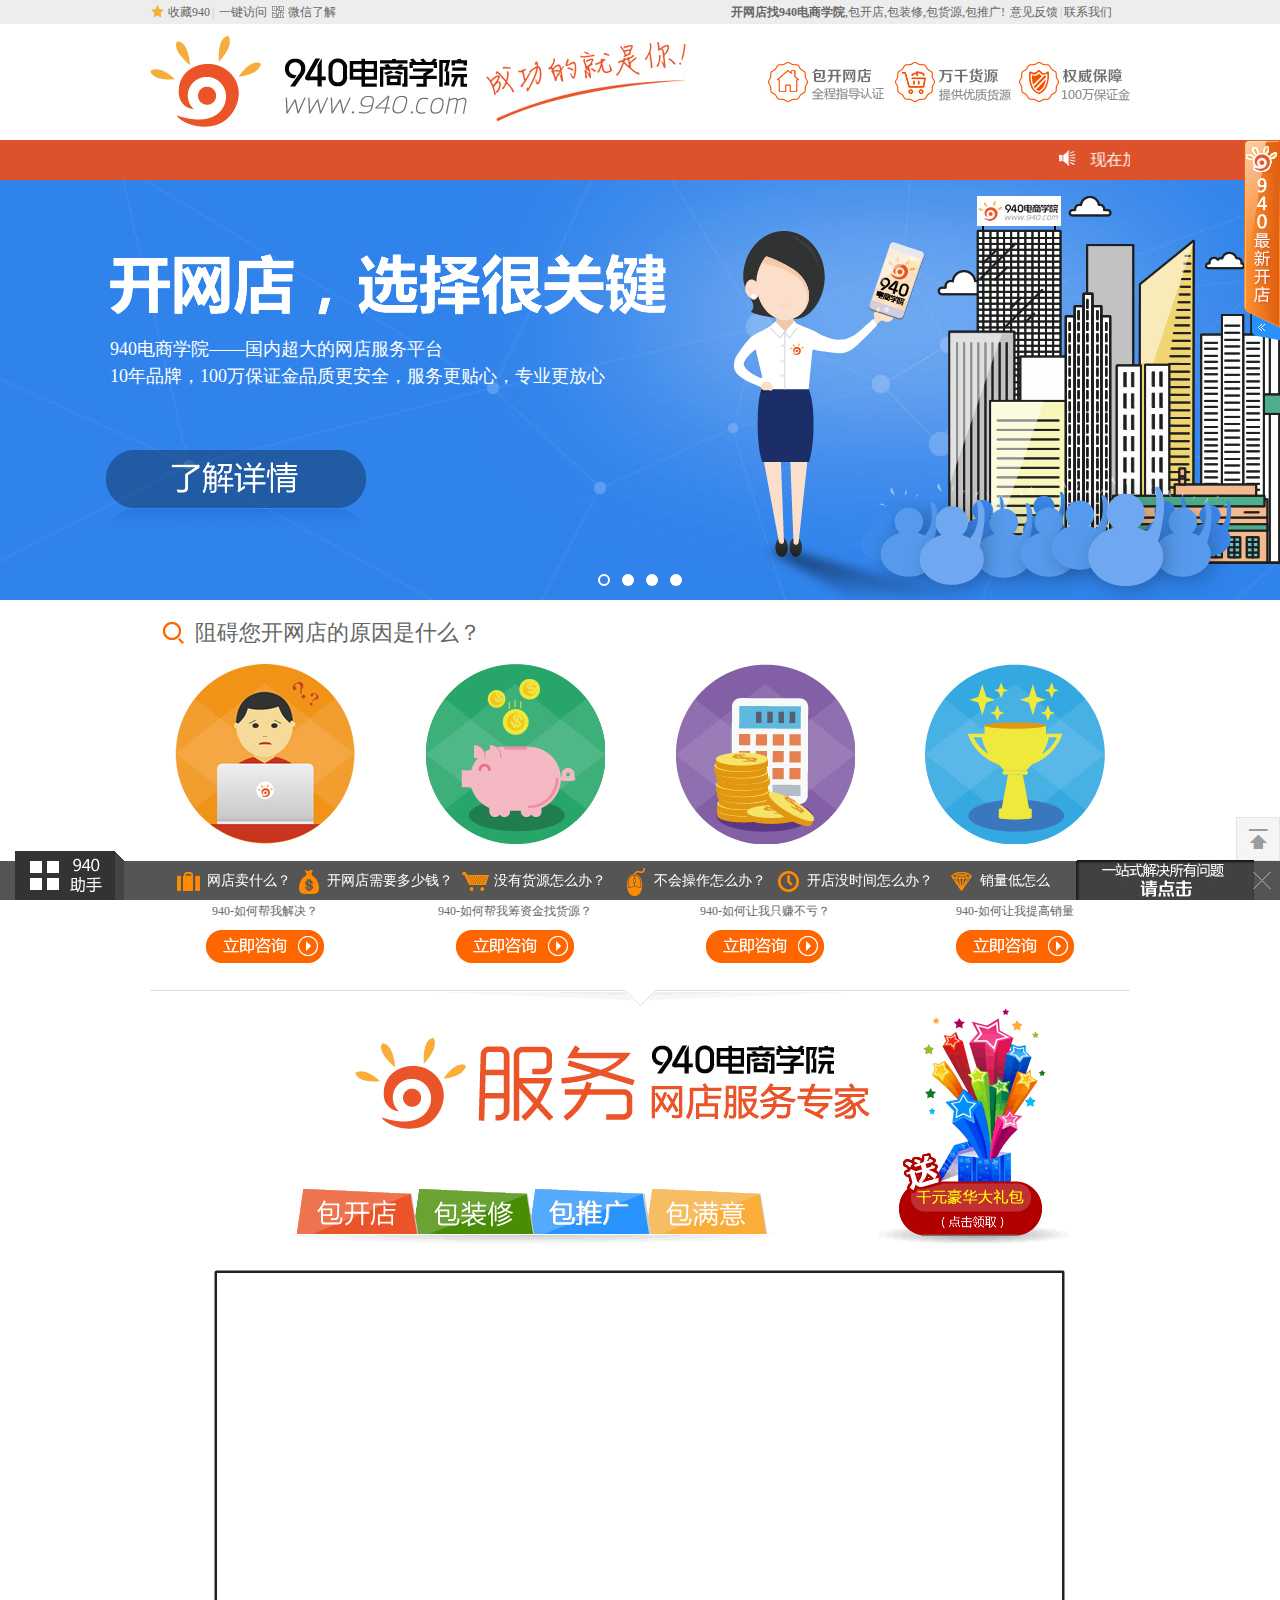
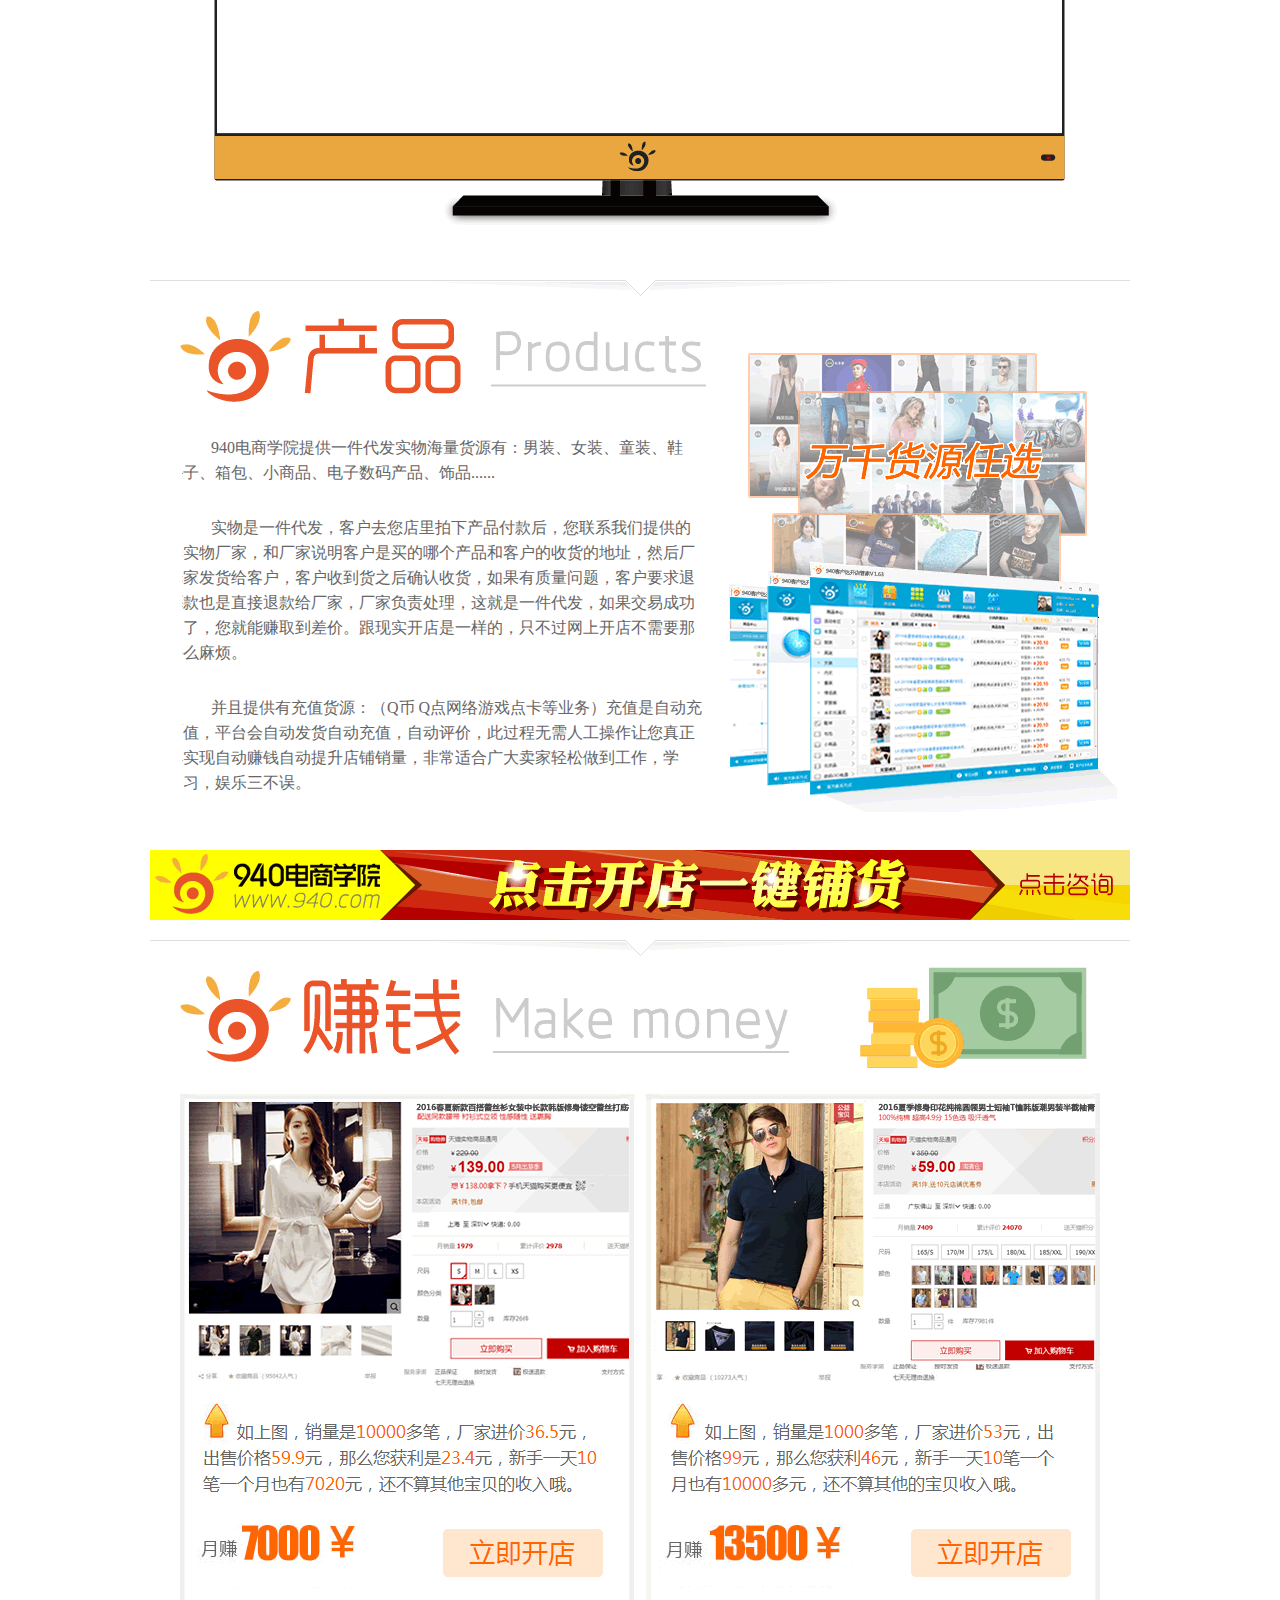
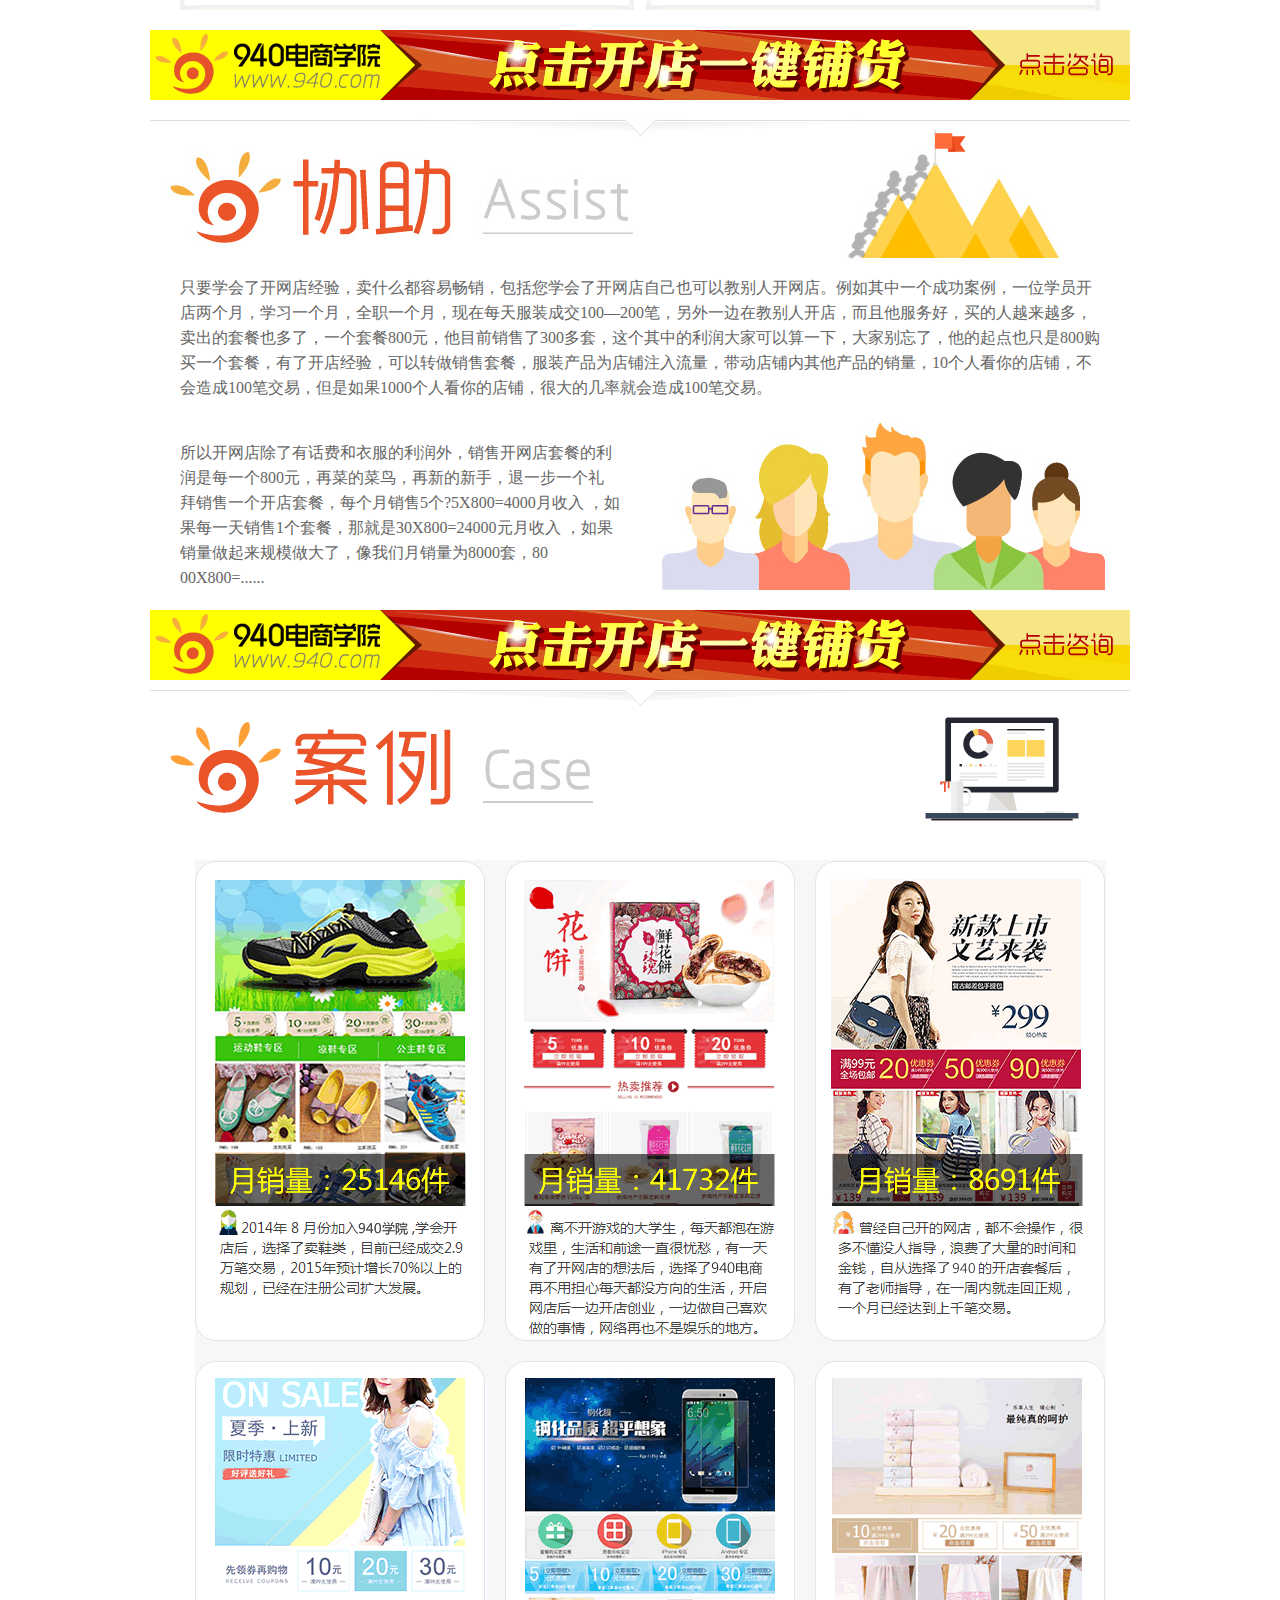
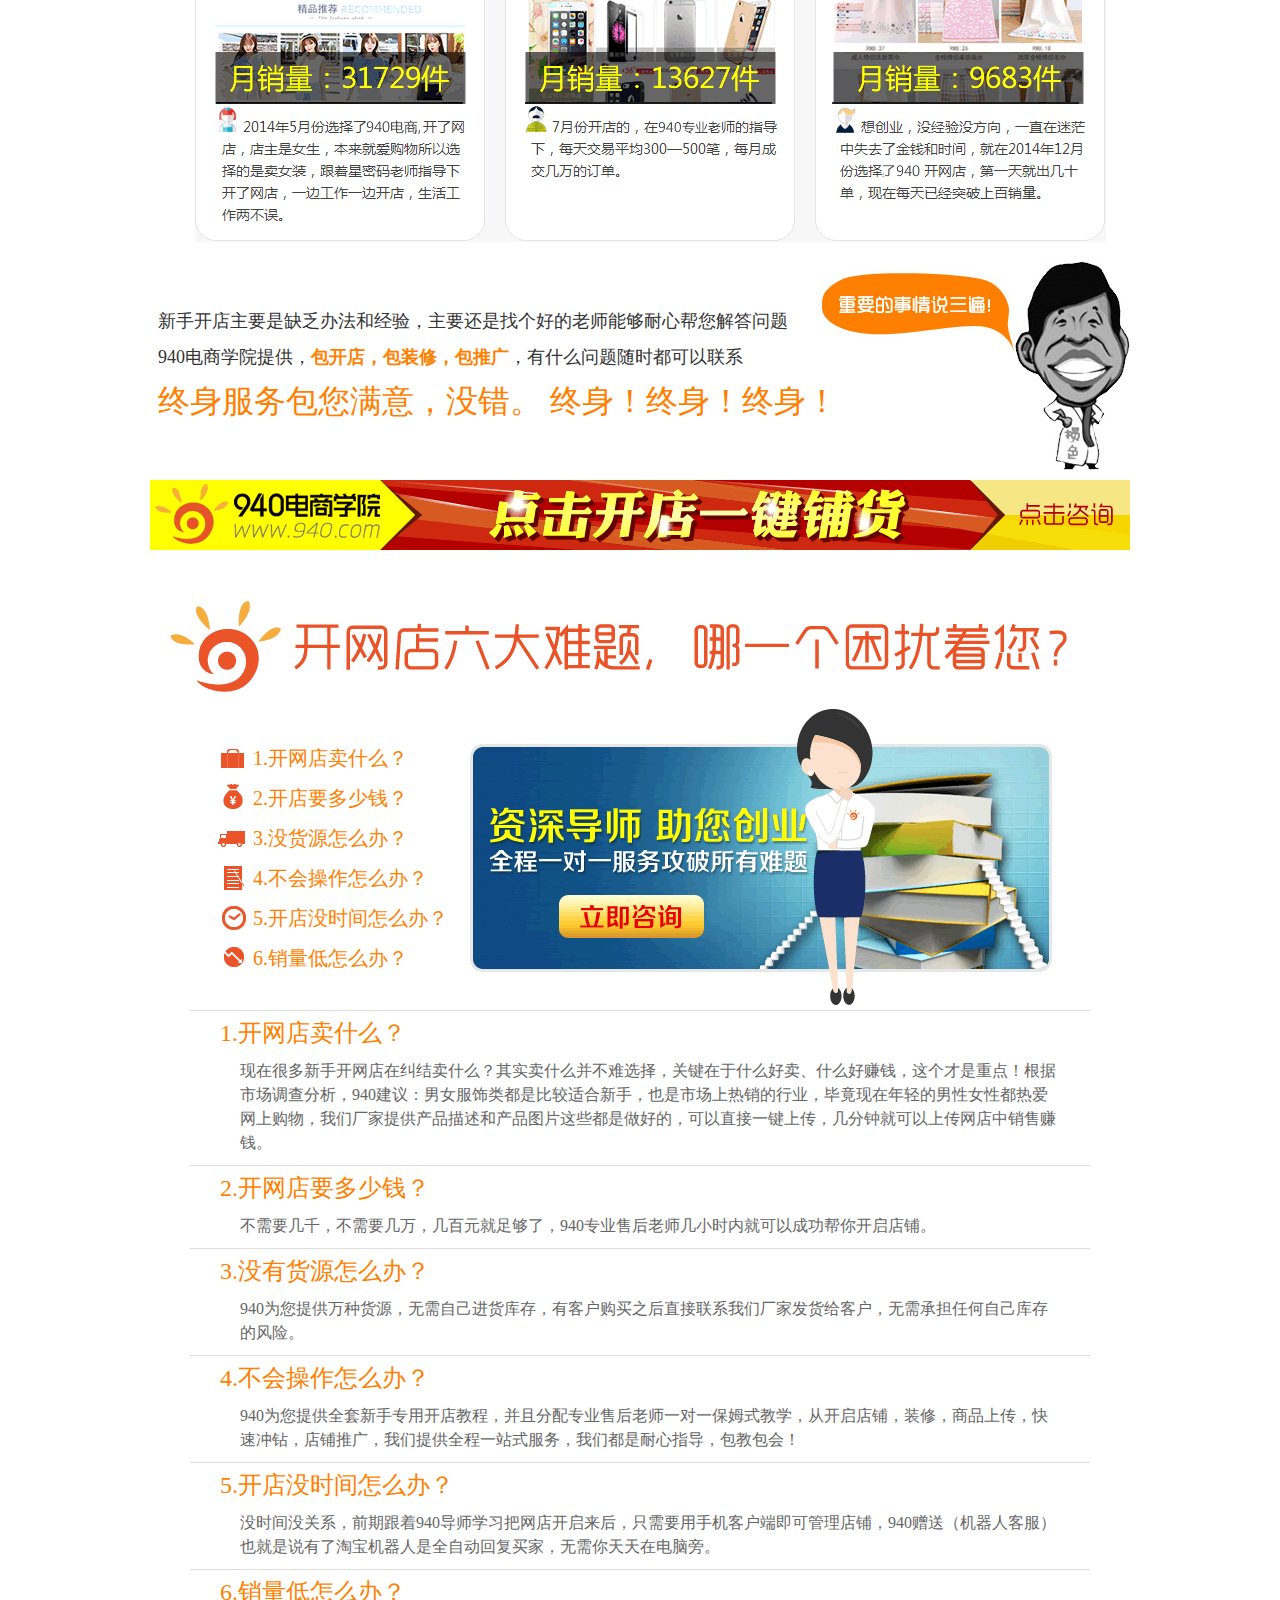
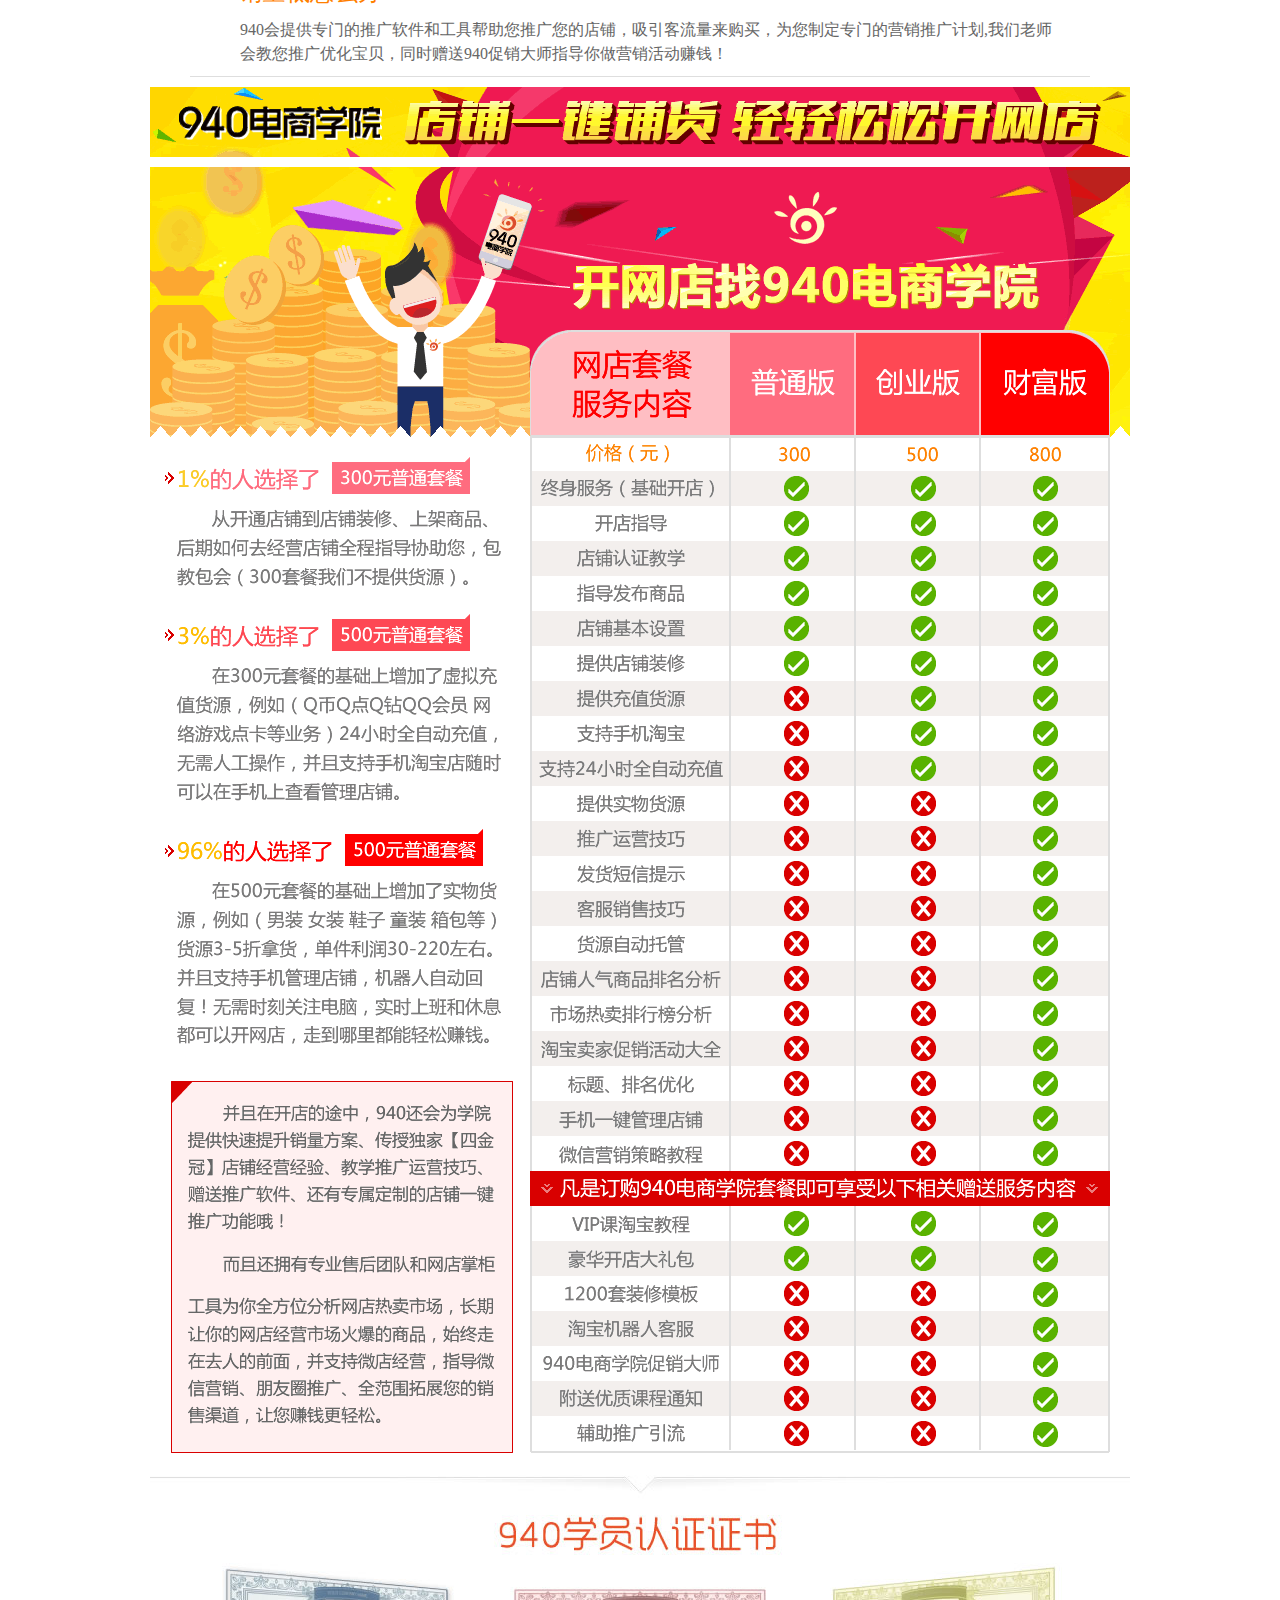
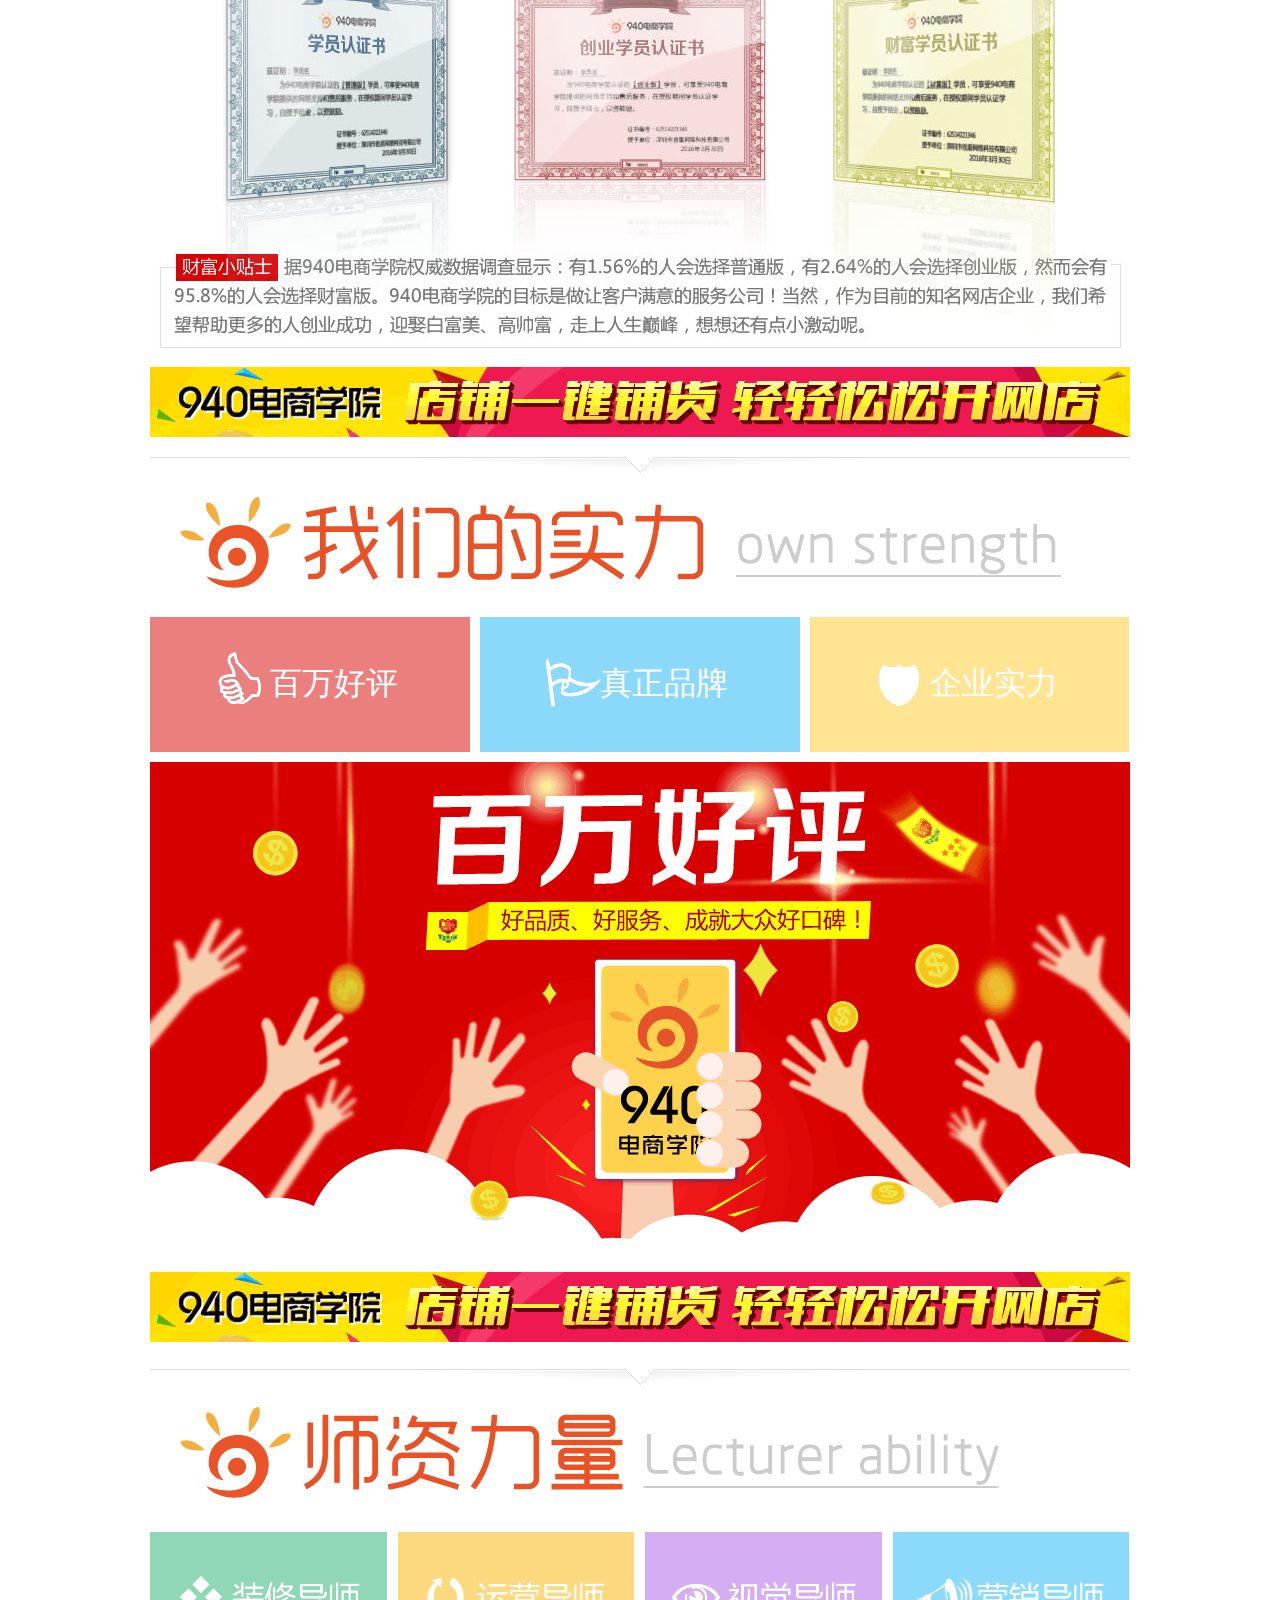
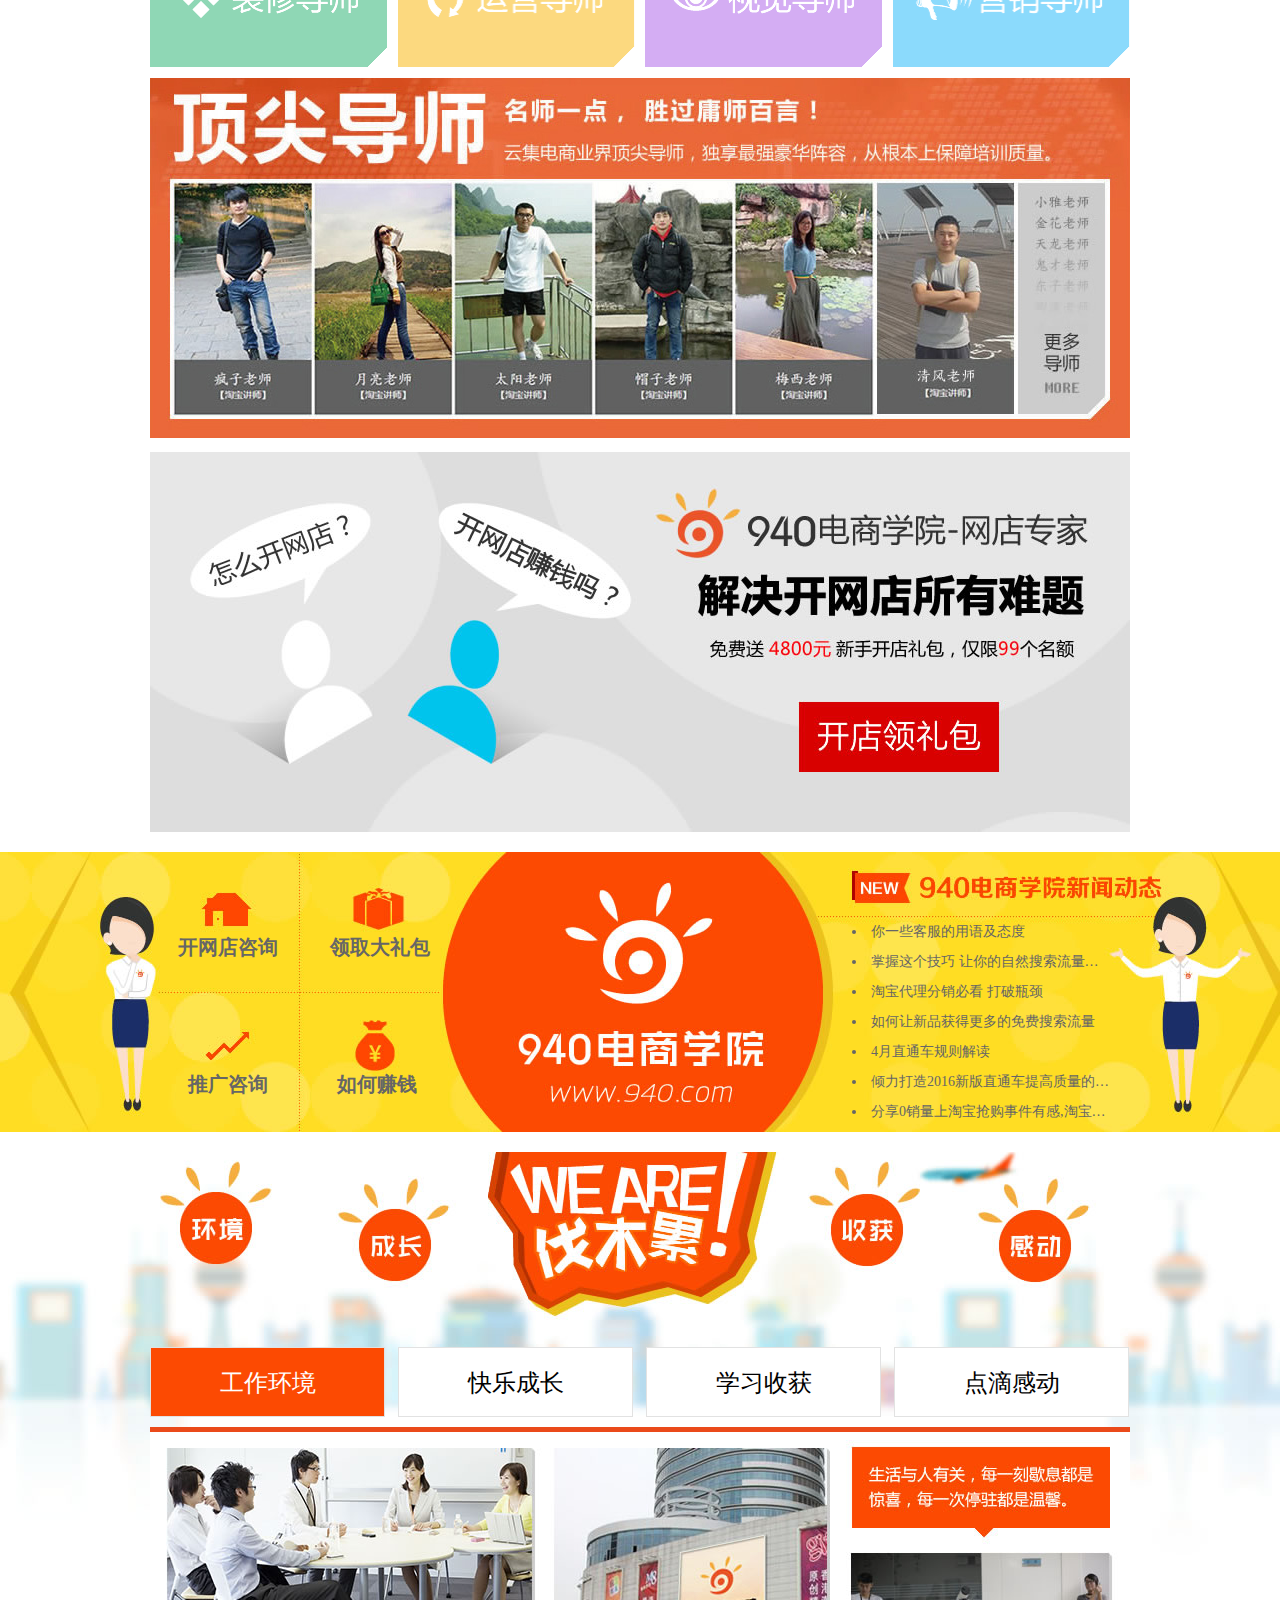
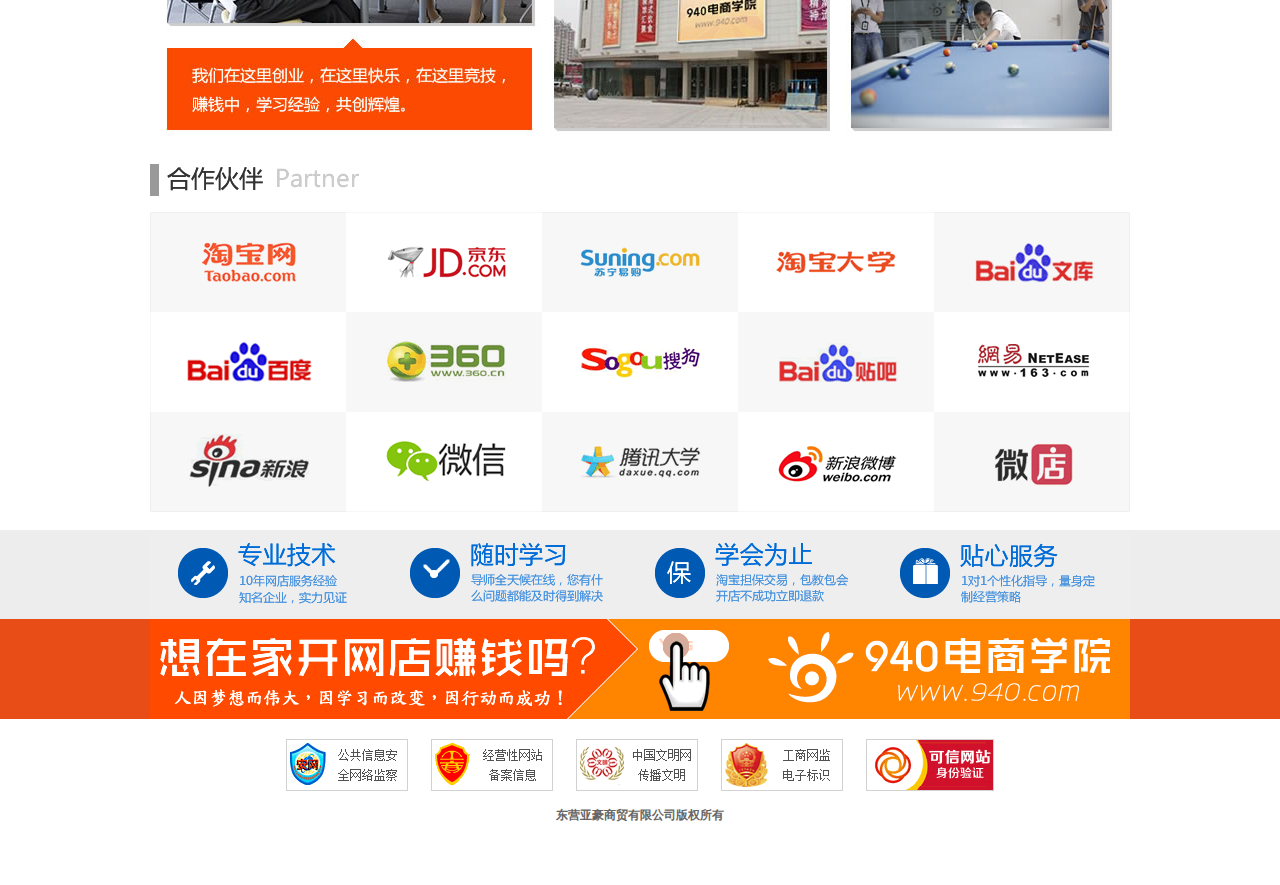
<file: 940/index.html>
<!DOCTYPE html>
<html lang="en">
<head>
	<meta charset="UTF-8">
	<title>940电商学院</title>
	<link rel="stylesheet" type="text/css" href="css/index.css" />
	<script>
	var _hmt = _hmt || [];
	(function() {
	  var hm = document.createElement("script");
	  hm.src = "//hm.baidu.com/hm.js?866a1b777453376b1e151e54cb130a18";
	  var s = document.getElementsByTagName("script")[0]; 
	  s.parentNode.insertBefore(hm, s);
	})();
	</script>
	<script type="text/javascript">
		function isPhone(){for(var a=navigator.userAgent,b=["Android","iPhone","SymbianOS","Windows Phone","iPad","iPod"],c=!0,d=0;d<b.length;d++)if(a.indexOf(b[d])>0){c=!1;break}return c}isPhone()||(window.location.href="http://m.940.com.cn/");
	</script>
</head>
<body>
	<div class="hd">
		<div class="headtop">
			<div class="wrap clear">
				<div class="left">
					<a href="javasctript:viod(0)"><i class="first"></i>收藏940</a><span>|</span>
					<a href="http://www.940.com" target="_blank">一键访问</a>
					<a href="javasctript:viod(0)" class="wz"><i class="second"></i>微信了解
						<div class="qrcode-show">
                            <img src="img/1460108921.png" width="100" height="100">
                            <p>扫一扫,了解开店</p>
                        </div>
                    </a>
				</div>
				<div class="right">
					<span class="text left">
						<b>开网店找940电商学院</b>,包开店,包装修,包货源,包推广!
					</span>
					<a href="javasctript:viod(0)" class="left">意见反馈</a><span class="left">|</span><a href="http://dht.zoosnet.net/LR/Chatpre.aspx?id=DHT88027214&lng=cn" target="_blank" class="left">联系我们</a>
				</div>
			</div>
		</div>
		<div class="headlogo">
			<div class="logo">
				<a href="http://www.940.com/" target="_blank"></a>
			</div>
			<div class="nav">
				<div class="navbox">
					<marquee behavior="scroll" onmouseover="this.stop()" onmouseout="this.start()"><img src="img/laba.png" alt=""><a href="http://dht.zoosnet.net/LR/Chatpre.aspx?id=DHT88027214&lng=cn" target="_blank">现在加入就有机会得到我们赠送的开店豪华大礼包，店主分享10年开店经验，940电商学院一直秉承“让互联网+更简单，让互联网创业更简单”的核心发展理念，倾力打造电商服务明星平台，让创业开网店更轻松！</a></marquee>
				</div>
			</div>
		</div>
	</div>
	<div class="bd">
		<!-- 海报 -->
		<div class="banner">
			<div class="windowbox">
				<a href="#" class="unslider-arrow prev">&lt;</a>
				<a href="#" class="unslider-arrow next">&gt;</a>
			</div>
			<ul>
				<li class="pic01">
					<div class="title_1"></div>
					<div class="title_2">940电商学院——国内超大的网店服务平台<br>10年品牌，100万保证金品质更安全，服务更贴心，专业更放心</div>
					<div class="img"></div>
					<a class="button" href="http://dht.zoosnet.net/LR/Chatpre.aspx?id=DHT88027214&lng=cn" target="_blank"></a>
				</li>
				<li class="pic04">
					<div class="title_1">开网店<br>没货源怎么行</div>
					<div class="title_2">940携手厂家倾力打造万件货源平台<br>集合整个互联网最热门的产品，丰厚利润等您来拿</div>
					<div class="img"></div>
					<a class="button" href="http://dht.zoosnet.net/LR/Chatpre.aspx?id=DHT88027214&lng=cn" target="_blank"></a>
				</li>
				<li class="pic03">
					<div class="title_1"></div>
					<div class="title_2">根据您的产品，我们专门制定量身的推广运营计划<br>从营销策略、标题优化、活动促销、热卖分析等。。。<br>打造一站式网店推广服务，让订单引爆你的眼球</div>
					<div class="img"></div>
					<a class="button" href="http://dht.zoosnet.net/LR/Chatpre.aspx?id=DHT88027214&lng=cn" target="_blank"></a>
				</li>
				<li class="pic02">
					<div class="title_1">2016年创业开网店服务</div>
					<div class="title_2">&nbsp;&nbsp;&nbsp;&nbsp;已有超过<b>180万</b>人使用我们的服务，您还想错过吗？</div>
					<div class="img"></div>
					<a class="button" href="http://dht.zoosnet.net/LR/Chatpre.aspx?id=DHT88027214&lng=cn" target="_blank"></a>
				</li>
				
				
			</ul>
		</div>
		<!-- 索引 -->
		<div class="reference">
			<div class="title">
				<i></i>阻碍您开网店的原因是什么？
			</div>
			<div class="cont clear">
				<div class="left">
					<img src="img/reference/01.png">
					<p class="title_1">不会做，怕做不好？</p>
					<p class="title_2">940-如何帮我解决？</p>
					<a href="http://dht.zoosnet.net/LR/Chatpre.aspx?id=DHT88027214&lng=cn" target="_blank" class="button"></a>
				</div>
				<div class="left">
					<img src="img/reference/02.png">
					<p class="title_1">没货源，资金少？</p>
					<p class="title_2">940-如何帮我筹资金找货源？</p>
					<a href="http://dht.zoosnet.net/LR/Chatpre.aspx?id=DHT88027214&lng=cn" target="_blank" class="button"></a>
				</div>
				<div class="left">
					<img src="img/reference/03.png">
					<p class="title_1">怕亏本？</p>
					<p class="title_2">940-如何让我只赚不亏？</p>
					<a href="http://dht.zoosnet.net/LR/Chatpre.aspx?id=DHT88027214&lng=cn" target="_blank" class="button"></a>
				</div>
				<div class="left last">
					<img src="img/reference/04.png">
					<p class="title_1">销量低？</p>
					<p class="title_2">940-如何让我提高销量</p>
					<a href="http://dht.zoosnet.net/LR/Chatpre.aspx?id=DHT88027214&lng=cn" target="_blank" class="button"></a>
				</div>
			</div>
		</div>
		<!-- 视频 -->
		<div class="video">
			<div class="videotop">
				<a href="http://dht.zoosnet.net/LR/Chatpre.aspx?id=DHT88027214&lng=cn" target="_blank" style="display:block;width:100%;height:100%;"></a>
			</div>
			<div class="videobox">
				<div class="embedvideo">
					<div id="id_video_container" style="width:845px;height:460px;"></div>
					<script src="http://qzonestyle.gtimg.cn/open/qcloud/video/h5/h5connect.js"></script>
					 <script type="text/javascript">
					            (function(){
					               var option ={"auto_play":"1","file_id":"14651978969257509691","app_id":"1251672867","width":845,"height":460};
					               /*调用播放器进行播放*/
					               new qcVideo.Player(
					                       /*代码中的id_video_container将会作为播放器放置的容器使用,可自行替换*/
					                       "id_video_container",
					                       option
					                   );
					             })()
					 </script>

					


				</div>
			</div>
		</div>
		<!-- 产品 -->
		<div class="products">
			<div class="textbox">
			<p>&nbsp;&nbsp;&nbsp;&nbsp;&nbsp;&nbsp;&nbsp;940电商学院提供一件代发实物海量货源有：男装、女装、童装、鞋子、箱包、小商品、电子数码产品、饰品......</p>
        	<p>&nbsp;&nbsp;&nbsp;&nbsp;&nbsp;&nbsp;&nbsp;实物是一件代发，客户去您店里拍下产品付款后，您联系我们提供的实物厂家，和厂家说明客户是买的哪个产品和客户的收货的地址，然后厂家发货给客户，客户收到货之后确认收货，如果有质量问题，客户要求退款也是直接退款给厂家，厂家负责处理，这就是一件代发，如果交易成功了，您就能赚取到差价。跟现实开店是一样的，只不过网上开店不需要那么麻烦。</p>
        	<p>&nbsp;&nbsp;&nbsp;&nbsp;&nbsp;&nbsp;&nbsp;并且提供有充值货源：（Q币 Q点网络游戏点卡等业务）充值是自动充值，平台会自动发货自动充值，自动评价，此过程无需人工操作让您真正实现自动赚钱自动提升店铺销量，非常适合广大卖家轻松做到工作，学习，娱乐三不误。</p>
			</div>
		</div>
		<!-- 赚钱 -->
		<div class="gif mb10"><a href="http://dht.zoosnet.net/LR/Chatpre.aspx?id=DHT88027214&lng=cn" target="_blank"></a></div>
		<div class="makeMoney"><a href="http://dht.zoosnet.net/LR/Chatpre.aspx?id=DHT88027214&lng=cn" target="_blank" style="display:block;width:100%;height:100%;"></a></div>
		<!-- 协助 -->
		<div class="gif mb10"><a href="http://dht.zoosnet.net/LR/Chatpre.aspx?id=DHT88027214&lng=cn" target="_blank"></a></div>
		<div class="assist">
			<div class="text_1">
				只要学会了开网店经验，卖什么都容易畅销，包括您学会了开网店自己也可以教别人开网店。例如其中一个成功案例，一位学员开店两个月，学习一个月，全职一个月，现在每天服装成交100—200笔，另外一边在教别人开店，而且他服务好，买的人越来越多，卖出的套餐也多了，一个套餐800元，他目前销售了300多套，这个其中的利润大家可以算一下，大家别忘了，他的起点也只是800购买一个套餐，有了开店经验，可以转做销售套餐，服装产品为店铺注入流量，带动店铺内其他产品的销量，10个人看你的店铺，不会造成100笔交易，但是如果1000个人看你的店铺，很大的几率就会造成100笔交易。
			</div>
			<div class="text_2">
				<p class="left">
					所以开网店除了有话费和衣服的利润外，销售开网店套餐的利
					润是每一个800元，再菜的菜鸟，再新的新手，退一步一个礼
					拜销售一个开店套餐，每个月销售5个?5X800=4000月收入
					，如果每一天销售1个套餐，那就是30X800=24000元月收入
					，如果销量做起来规模做大了，像我们月销量为8000套，80
					00X800=......
				</p>
			</div>
		</div>
		<!-- 案例 -->
		<div class="gif mb10"><a href="http://dht.zoosnet.net/LR/Chatpre.aspx?id=DHT88027214&lng=cn" target="_blank"></a></div>
		<div class="case">
			<div class="caseitems">
				
			</div>
			<div class="casetext">
				<div class="text_1">新手开店主要是缺乏办法和经验，主要还是找个好的老师能够耐心帮您解答问题<br>940电商学院提供，<b>包开店，包装修，包推广</b>，有什么问题随时都可以联系</div>
				<div class="text_2">终身服务包您满意，没错。 终身！终身！终身！</div>
			</div>
		</div>
		<!-- 难题 -->
		<div class="gif mb10"><a href="http://dht.zoosnet.net/LR/Chatpre.aspx?id=DHT88027214&lng=cn" target="_blank"></a></div>
		<div class="question">
			<div class="q_title">
				
			</div>
			<div class="q_nav clear">
				<ul class="left">
					<li class="icon01"><a href="http://dht.zoosnet.net/LR/Chatpre.aspx?id=DHT88027214&lng=cn" target="_blank">1.开网店卖什么？</a></li>
					<li class="icon02"><a href="http://dht.zoosnet.net/LR/Chatpre.aspx?id=DHT88027214&lng=cn" target="_blank">2.开店要多少钱？</a></li>
					<li class="icon03"><a href="http://dht.zoosnet.net/LR/Chatpre.aspx?id=DHT88027214&lng=cn" target="_blank">3.没货源怎么办？</a></li>
					<li class="icon04"><a href="http://dht.zoosnet.net/LR/Chatpre.aspx?id=DHT88027214&lng=cn" target="_blank">4.不会操作怎么办？</a></li>
					<li class="icon05"><a href="http://dht.zoosnet.net/LR/Chatpre.aspx?id=DHT88027214&lng=cn" target="_blank">5.开店没时间怎么办？</a></li>
					<li class="icon06"><a href="http://dht.zoosnet.net/LR/Chatpre.aspx?id=DHT88027214&lng=cn" target="_blank">6.销量低怎么办？</a></li>
				</ul>
				<a href="http://dht.zoosnet.net/LR/Chatpre.aspx?id=DHT88027214&lng=cn" target="_blank">
				<img class="right" src="img/question/question_4.gif" alt="">
				</a>
			</div>
			<div class="q_cont">
				<ul>
					<li class="first">
						<div class="title"><a href="http://dht.zoosnet.net/LR/Chatpre.aspx?id=DHT88027214&lng=cn" target="_blank">1.开网店卖什么？</a></div>
						<div class="cont">现在很多新手开网店在纠结卖什么？其实卖什么并不难选择，关键在于什么好卖、什么好赚钱，这个才是重点！根据市场调查分析，940建议：男女服饰类都是比较适合新手，也是市场上热销的行业，毕竟现在年轻的男性女性都热爱网上购物，我们厂家提供产品描述和产品图片这些都是做好的，可以直接一键上传，几分钟就可以上传网店中销售赚钱。</div>
					</li>
					<li>
						<div class="title"><a href="http://dht.zoosnet.net/LR/Chatpre.aspx?id=DHT88027214&lng=cn" target="_blank">2.开网店要多少钱？</a></div>
						<div class="cont">不需要几千，不需要几万，几百元就足够了，940专业售后老师几小时内就可以成功帮你开启店铺。</div>
					</li>
					<li>
						<div class="title"><a href="http://dht.zoosnet.net/LR/Chatpre.aspx?id=DHT88027214&lng=cn" target="_blank">3.没有货源怎么办？</a></div>
						<div class="cont">940为您提供万种货源，无需自己进货库存，有客户购买之后直接联系我们厂家发货给客户，无需承担任何自己库存的风险。</div>
					</li>
					<li>
						<div class="title"><a href="http://dht.zoosnet.net/LR/Chatpre.aspx?id=DHT88027214&lng=cn" target="_blank">4.不会操作怎么办？</a></div>
						<div class="cont">940为您提供全套新手专用开店教程，并且分配专业售后老师一对一保姆式教学，从开启店铺，装修，商品上传，快速冲钻，店铺推广，我们提供全程一站式服务，我们都是耐心指导，包教包会！</div>
					</li>
					<li>
						<div class="title"><a href="http://dht.zoosnet.net/LR/Chatpre.aspx?id=DHT88027214&lng=cn" target="_blank">5.开店没时间怎么办？</a></div>
						<div class="cont">没时间没关系，前期跟着940导师学习把网店开启来后，只需要用手机客户端即可管理店铺，940赠送（机器人客服）也就是说有了淘宝机器人是全自动回复买家，无需你天天在电脑旁。</div>
					</li>
					<li>
						<div class="title"><a href="http://dht.zoosnet.net/LR/Chatpre.aspx?id=DHT88027214&lng=cn" target="_blank">6.销量低怎么办？</a></div>
						<div class="cont">940会提供专门的推广软件和工具帮助您推广您的店铺，吸引客流量来购买，为您制定专门的营销推广计划,我们老师会教您推广优化宝贝，同时赠送940促销大师指导你做营销活动赚钱！</div>
					</li>
				</ul>
			</div>
		</div>
		<!-- 套餐认证 -->
		<div class="gif gif2 mb10"><a href="http://dht.zoosnet.net/LR/Chatpre.aspx?id=DHT88027214&lng=cn" target="_blank"></a></div>
		<div class="package">
			<div class="packagetop"><a href="http://dht.zoosnet.net/LR/Chatpre.aspx?id=DHT88027214&lng=cn" target="_blank" style="display:block;width:100%;height:100%;"></a></div>
			<div class="packagebottom"><a href="http://dht.zoosnet.net/LR/Chatpre.aspx?id=DHT88027214&lng=cn" target="_blank" style="display:block;width:100%;height:100%;"></a></div>
		</div>
		<!-- 我们的实力 -->
		<div class="gif gif2 mb10"><a href="http://dht.zoosnet.net/LR/Chatpre.aspx?id=DHT88027214&lng=cn" target="_blank"></a></div>
		<div class="ownstrength mb10">
			<div class="title"></div>
			<div class="slidebox">
				<ul class="nav clear">
					<li>
						<img src="img/ownstrength_nav_1.jpg" alt="">
						<p>百万好评</p>
					</li>
					<li>
						<img src="img/ownstrength_nav_2.jpg" alt="">
						<p>真正品牌</p>
					</li>
					<li class="last">
						<img src="img/ownstrength_nav_3.jpg" alt="">
						<p>企业实力</p>
					</li>
				</ul>
				<ul class="box">
					<li><a href="http://dht.zoosnet.net/LR/Chatpre.aspx?id=DHT88027214&lng=cn" target="_blank"><img src="img/ownstrength_1.gif" alt=""></a></li>
					<li><a href="http://dht.zoosnet.net/LR/Chatpre.aspx?id=DHT88027214&lng=cn" target="_blank"><img src="img/ownstrength_2.gif" alt=""></a></li>
					<li><a href="http://dht.zoosnet.net/LR/Chatpre.aspx?id=DHT88027214&lng=cn" target="_blank"><img src="img/ownstrength_3.gif" alt=""></a></li>
				</ul>
			</div>
		</div>
		<!-- 师资 -->
		<div class="gif gif2 mb10"><a href="http://dht.zoosnet.net/LR/Chatpre.aspx?id=DHT88027214&lng=cn" target="_blank"></a></div>
		<div class="lecturer mb10">
			<div class="title"></div>
			<div class="slidebox">
				<ul class="nav mb10 clear">
					<li><img src="img/lecturer_nav_1.gif" alt=""></li>
					<li><img src="img/lecturer_nav_2.gif" alt=""></li>
					<li><img src="img/lecturer_nav_3.gif" alt=""></li>
					<li class="last"><img src="img/lecturer_nav_4.gif" alt=""></li>
				</ul>
				<div class="boxbefore">
					<a href="http://dht.zoosnet.net/LR/Chatpre.aspx?id=DHT88027214&lng=cn" target="_blank">
						<img src="img/lecturer_index.jpg" alt="">
					</a>
				</div>
				<ul class="box">
					<li><a href="http://dht.zoosnet.net/LR/Chatpre.aspx?id=DHT88027214&lng=cn" target="_blank"><img src="img/lecturer_01.gif" alt=""></a></li>
					<li><a href="http://dht.zoosnet.net/LR/Chatpre.aspx?id=DHT88027214&lng=cn" target="_blank"><img src="img/lecturer_02.gif" alt=""></a></li>
					<li><a href="http://dht.zoosnet.net/LR/Chatpre.aspx?id=DHT88027214&lng=cn" target="_blank"><img src="img/lecturer_03.gif" alt=""></a></li>
					<li><a href="http://dht.zoosnet.net/LR/Chatpre.aspx?id=DHT88027214&lng=cn" target="_blank"><img src="img/lecturer_04.gif" alt=""></a></li>
				</ul>
			</div>
		</div>
		<!-- 礼包 -->
		<div class="gift"><a href="http://dht.zoosnet.net/LR/Chatpre.aspx?id=DHT88027214&lng=cn" target="_blank"></a></div>
	</div>
	<div class="foot">
		<!-- 动态 -->
		<div class="dynamic">
			<div class="content clear">
				<div class="left">
					<a href="http://dht.zoosnet.net/LR/Chatpre.aspx?id=DHT88027214&lng=cn" target="_blank"><span class="first">开网店咨询</span></a>
					<a href="http://dht.zoosnet.net/LR/Chatpre.aspx?id=DHT88027214&lng=cn" target="_blank"><span class="second">领取大礼包</span></a>
					<a href="http://dht.zoosnet.net/LR/Chatpre.aspx?id=DHT88027214&lng=cn" target="_blank"><span class="third">推广咨询</span></a>
					<a href="http://dht.zoosnet.net/LR/Chatpre.aspx?id=DHT88027214&lng=cn" target="_blank"><span class="four">如何赚钱</span></a>
				</div>
				<div class="right">
					<ul>
						<li><a href="http://dht.zoosnet.net/LR/Chatpre.aspx?id=DHT88027214&lng=cn" target="_blank" title="你一些客服的用语及态度">你一些客服的用语及态度</a></li>
						<li><a href="http://dht.zoosnet.net/LR/Chatpre.aspx?id=DHT88027214&lng=cn" target="_blank" title="掌握这个技巧 让你的自然搜索流量翻倍">掌握这个技巧 让你的自然搜索流量翻倍</a></li>
						<li><a href="http://dht.zoosnet.net/LR/Chatpre.aspx?id=DHT88027214&lng=cn" target="_blank" title="淘宝代理分销必看 打破瓶颈">淘宝代理分销必看 打破瓶颈</a></li>
						<li><a href="http://dht.zoosnet.net/LR/Chatpre.aspx?id=DHT88027214&lng=cn" target="_blank" title="如何让新品获得更多的免费搜索流量">如何让新品获得更多的免费搜索流量</a></li>
						<li><a href="http://dht.zoosnet.net/LR/Chatpre.aspx?id=DHT88027214&lng=cn" target="_blank" title="4月直通车规则解读">4月直通车规则解读</a></li>
						<li><a href="http://dht.zoosnet.net/LR/Chatpre.aspx?id=DHT88027214&lng=cn" target="_blank" title="倾力打造2016新版直通车提高质量的blablabla">倾力打造2016新版直通车提高质量的blablabla</a></li>
						<li><a href="http://dht.zoosnet.net/LR/Chatpre.aspx?id=DHT88027214&lng=cn" target="_blank" title="分享0销量上淘宝抢购事件有感,淘宝真blablabla">分享0销量上淘宝抢购事件有感,淘宝真blablabla</a></li>
					</ul>
				</div>
			</div>
		</div>
		<!-- 伐木累 -->
		<div class="family mb10">
			<div class="content">
				<ul class="nav clear mb10">
					<li class="active">工作环境</li>
					<li>快乐成长</li>
					<li>学习收获</li>
					<li class="last">点滴感动</li>
				</ul>
				<ul class="cont">
					<li><a href="http://dht.zoosnet.net/LR/Chatpre.aspx?id=DHT88027214&lng=cn" target="_blank"><img src="img/family_01.jpg" alt=""></a></li>
					<li><a href="http://dht.zoosnet.net/LR/Chatpre.aspx?id=DHT88027214&lng=cn" target="_blank"><img src="img/family_02.jpg" alt=""></a></li>
					<li><a href="http://dht.zoosnet.net/LR/Chatpre.aspx?id=DHT88027214&lng=cn" target="_blank"><img src="img/family_03.jpg" alt=""></a></li>
					<li><a href="http://dht.zoosnet.net/LR/Chatpre.aspx?id=DHT88027214&lng=cn" target="_blank"><img src="img/family_04.jpg" alt=""></a></li>
				</ul>
			</div>
		</div>
		<!-- 合作伙伴 -->
		<div class="partner">
			<img src="img/partner.gif" alt="">
		</div>
		<div class="advantage">
			<div class="advantageBox">
				<img src="img/advantage.gif" alt="">
			</div>
		</div>
		<div class="advertisement">
			<div class="advertisementBox">
				<a href="http://dht.zoosnet.net/LR/Chatpre.aspx?id=DHT88027214&lng=cn" target="_blank">
					<img src="img/advertisement.gif" alt="">
				</a>
			</div>
		</div>
		<div class="copy">
			<p class="copyimg">
				<img src="img/copy/s1.gif" alt="">
				<img src="img/copy/s2.gif" alt="">
				<img src="img/copy/s3.gif" alt="">
				<img src="img/copy/s4.gif" alt="">
				<img src="img/copy/s5.gif" alt="">
			</p>
			<p class="copytext">
				<b>东营亚豪商贸有限公司版权所有</b>
				<!-- <a href="http://dht.zoosnet.net/LR/Chatpre.aspx?id=DHT88027214&lng=cn" target="_blank">联系我们</a><i>|</i><a href="http://dht.zoosnet.net/LR/Chatpre.aspx?id=DHT88027214&lng=cn" target="_blank">关于我们</a>
				<span>粤ICP备15080486号</span> -->
			</p>
		</div>
	</div>
	<div class="right_kb" style="display: block;">
	    <img src="img/right_kefu.png">
	</div>
	<div class="right_kefu " style="position: fixed; top: 140px; display: none;">
	    <div class="rg_jf_gb" id="ssdss"></div>
	    <div class="right_kefudiv1"><a href="http://dht.zoosnet.net/LR/Chatpre.aspx?id=DHT88027214&lng=cn" target="_blank" style="display:block;width:100%;height:100%;"></a></div>
	    <div class="right_kefudiv2"><a href="http://dht.zoosnet.net/LR/Chatpre.aspx?id=DHT88027214&lng=cn" target="_blank" style="display:block;width:100%;height:100%;"></a></div>  
	    <div class="right_kefudiv3"><a href="http://dht.zoosnet.net/LR/Chatpre.aspx?id=DHT88027214&lng=cn" target="_blank" style="display:block;width:100%;height:100%;"></a></div>                    
	    <div class="zg_main">
	        <div class="main1" style="display: block;">
	            <div class="dd_xq">
	                <div id="aas" style="overflow:hidden;height:195px;width:140px;">
	                    <div id="aas1">  
	                        <ul> 

	                        </ul> 
	                    </div>  
	                    <div id="aas2">  
	                        <ul> 
	                        	
	                        </ul> 
	                    </div> 
	                </div>  
	            </div>
	        </div>
	    </div>
	</div>
	<div class="hui_top">
	    <div class="hdb">
	        <span>返回顶部</span>
	    </div>
	    <img src="img/hui_top.jpg">
	</div>
	<div class="bottombar">
		<div class="bottomimg">
		<div class="dask">
		<a class="bottominout" href="http://dht.zoosnet.net/LR/Chatpre.aspx?id=DHT88027214&lng=cn" target="_blank"></a>
		</div>
		<ul style=" margin-left:8px;">
		<li style="width:126px"><a href="http://dht.zoosnet.net/LR/Chatpre.aspx?id=DHT88027214&lng=cn" target="_blank" class="b01"><i class="img" style="background-image: url(img/b01.png);"></i>网店卖什么？</a></li>
		<li><a href="http://dht.zoosnet.net/LR/Chatpre.aspx?id=DHT88027214&lng=cn" target="_blank" class="b02"><i class="img" style="background-image: url(img/b02.png);"></i>开网店需要多少钱？</a></li>
		<li><a href="http://dht.zoosnet.net/LR/Chatpre.aspx?id=DHT88027214&lng=cn" target="_blank" class="b03"><i class="img" style="background-image: url(img/b03.png);"></i>没有货源怎么办？</a></li>
		<li><a href="http://dht.zoosnet.net/LR/Chatpre.aspx?id=DHT88027214&lng=cn" target="_blank" class="b04"><i class="img" style="background-image: url(img/b04.png);"></i>不会操作怎么办？</a></li>
		<li><a href="http://dht.zoosnet.net/LR/Chatpre.aspx?id=DHT88027214&lng=cn" target="_blank" class="b05"><i class="img" style="background-image: url(img/b05.png);"></i>开店没时间怎么办？</a></li>
		<li><a href="http://dht.zoosnet.net/LR/Chatpre.aspx?id=DHT88027214&lng=cn" target="_blank" class="b06"><i class="img" style="background-image: url(img/b06.png);"></i>销量低怎么办？</a></li>
		</ul>
		</div>
		<div class="bottom_guanbi" style=" position: absolute; width:17px; height:16px; right:10px; bottom:12px;">
			<img src="img/bottom_guanbi.png" width="18" height="17">
		</div>
	</div>
	<div id="dialogDiv" style="display: none;">
	    <div id="zixun">
	        <img onclick="$('#dialogDiv').hide();kz_time();" src="img/centerclose.png" ;="" class="guanbi_kefu">
	        <a href="http://dht.zoosnet.net/LR/Chatpre.aspx?id=DHT88027214&lng=cn" target="_blank"> <img src="img/zixun.png" width="350"></a>
	    </div>
	</div>
	<script type="text/javascript" src="js/jquery-1.12.3.min.js"></script>
	<script type="text/javascript" src="js/unslider.min.js"></script>
	<script type="text/javascript" src="js/index.js"></script>



	<style type="text/css">
		#LRfloater2{bottom: 40px !important;}
	</style>
	<script language="javascript">
	<!--
	document.write('<div id="LR_Operatorlist_Div"></div>');
	//-->
	</script>

	
</body>
</html>
	<script language="javascript" src="http://dht.zoosnet.net/LR/olist.aspx?id=DHT88027214&lng=cn"></script>
	<script language=javascript>
	<!--
	var LR_OperatorlistHtml='';
	function outputOperatorlist(name,friendname,state)
	{
	if(state>=3)
	{
	LR_OperatorlistHtml+='<li>'+unescape(friendname.replace(/\+/g,'%20'))+' [<a href="javascript:openZoosWindow_olist(\'chatwin\',\'&oname='+name+'\')" target="_self"><font style="FONT-SIZE: 12px;COLOR: red;">在线，请点击对话</font></a>]';
	}
	else if(state==2)
	{
	var e=escape('发送给'+unescape(name.replace(/\+/g,'%20'))+'的留言');
	LR_OperatorlistHtml+='<li>'+unescape(friendname.replace(/\+/g,'%20'))+' [<a href="javascript:void(0)"  onclick="return false;" target="_self"><font style="FONT-SIZE: 12px;COLOR: purple;" onclick=openZoosWindow_olist(\'sendnote\',\'&oname='+name+'&e='+name+'\')>繁忙，请点击留言</font></a>]';
	}
	else if(state==1)
	{
	var e=escape('发送给'+unescape(name.replace(/\+/g,'%20'))+'的留言');
	LR_OperatorlistHtml+='<li>'+unescape(friendname.replace(/\+/g,'%20'))+' [<a href="javascript:void(0)"  onclick="return false;" target="_self"><font style="FONT-SIZE: 12px;COLOR: blue;" onclick=openZoosWindow_olist(\'sendnote\',\'&oname='+name+'&e='+name+'\')>离开，请点击留言</font></a>]';
	}
	else if(state==0)
	{
	var e=escape('发送给'+unescape(name.replace(/\+/g,'%20'))+'的留言');
	LR_OperatorlistHtml+='<li>'+unescape(friendname.replace(/\+/g,'%20'))+' [<a href="javascript:void(0)"  onclick="return false;" target="_self"><font style="FONT-SIZE: 12px;COLOR: gray;" onclick=openZoosWindow_olist(\'sendnote\',\'&oname='+name+'&e='+name+'\')>离线，请点击留言</font></a>]';
	}
	}


	if(typeof(OperatorArray) != 'undefined')
	{
	LR_OperatorlistHtml+='<ul style="MARGIN-TOP: 0px;">';
	for(i=0;i<OperatorArray.length;i++)
	{
	outputOperatorlist(OperatorArray[i].name,OperatorArray[i].friendname,OperatorArray[i].state);
	}
	LR_OperatorlistHtml+='</ul>';
	}
	//-->
	</script>
	<script language="javascript" src="http://dht.zoosnet.net/JS/LsJS.aspx?siteid=DHT88027214&lng=cn"></script>
	<script language="javascript">
	<!--
	if(typeof(LiveReceptionCode_isonline)!='undefined')
	{
	if(LiveReceptionCode_isonline)
	LR_GetObj('LR_Operatorlist_Div').innerHTML=LR_OperatorlistHtml;
	else
	LR_GetObj('LR_Operatorlist_Div').innerHTML=LR_OperatorlistHtml;
	}
	//-->
	</script>
</file>
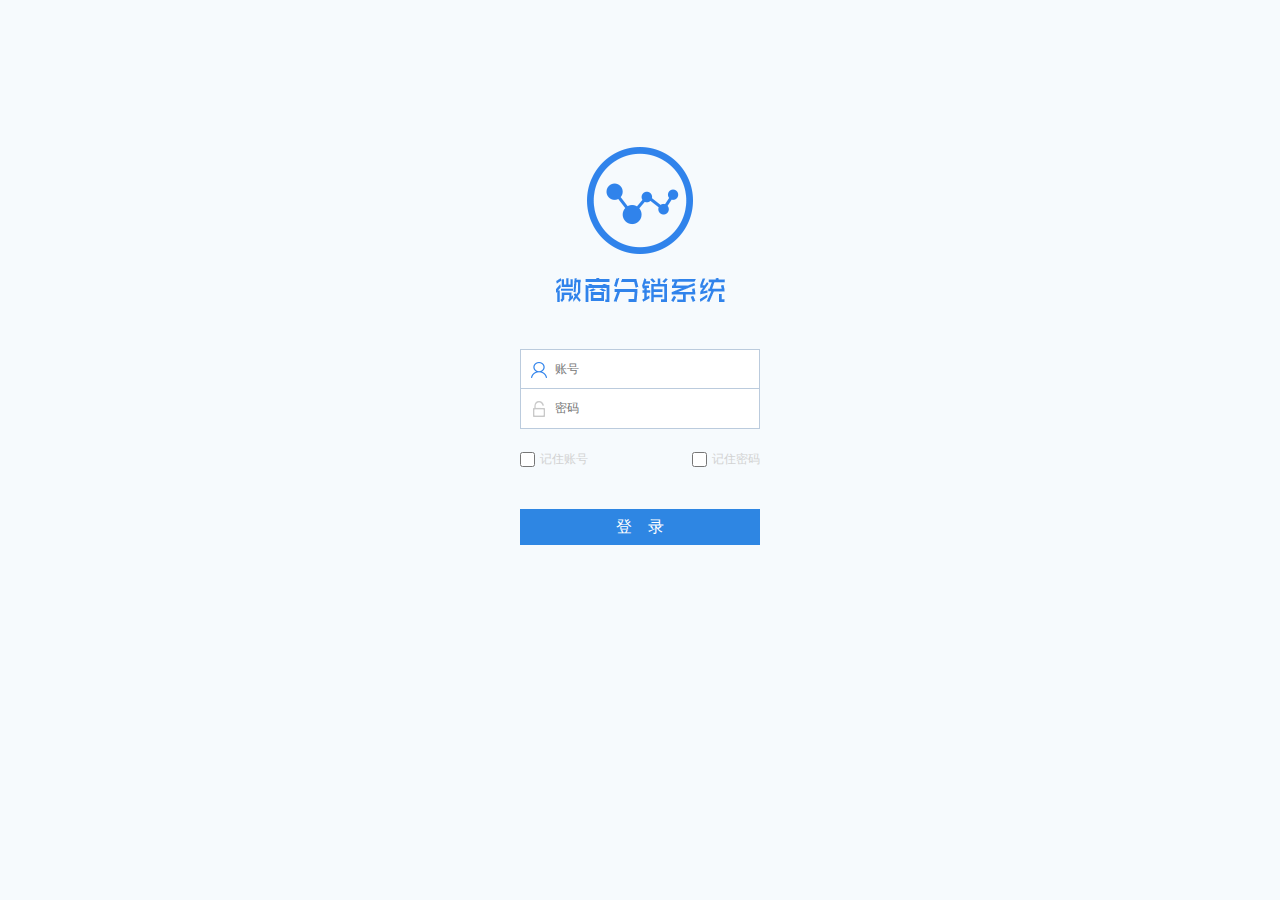
<file: wei/index.html>
<!doctype html>
<html>
    <head>
        <meta charset="utf-8">
        <meta name="description" content="微商分销系统">
        <meta name="viewport" content="width=device-width, initial-scale=1">
        <title>微商分销系统</title>
        <link rel="stylesheet" href="css/index.css">
    </head>
    <body ng-app="myApp" ng-controller="myCtrl" ng-cloak>
		<div class="content">
			<div class="logo"></div>
			<div class="passname"><i></i><input type="text" name="passname" ng-model="passname" autocomplete="on"  placeholder="账号"></div>
			<div class="password"><i></i><input type="password" name="password" ng-model="password" placeholder="密码"></div>
			<div class="remember">
				<div class="left">
					<input type="checkbox" ng-model="nameCheck">
					<label for="">记住账号</label>
				</div>
				<div class="right">
					<input type="checkbox" ng-model="wordCheck">
					<label for="">记住密码</label>
				</div>
			</div>
			<div class="button" ng-click="login()">登&nbsp;&nbsp;&nbsp;&nbsp;录</div>
		</div>
        <script type="text/javascript" src="js/angular.min.js"></script>
        <script type="text/javascript" src="js/angular-md5.min.js"></script>
        <script type="text/javascript" src="js/angular-cookie.min.js"></script>
        <script type="text/javascript" src="js/index.js"></script> 
    </body>
</html>
</file>
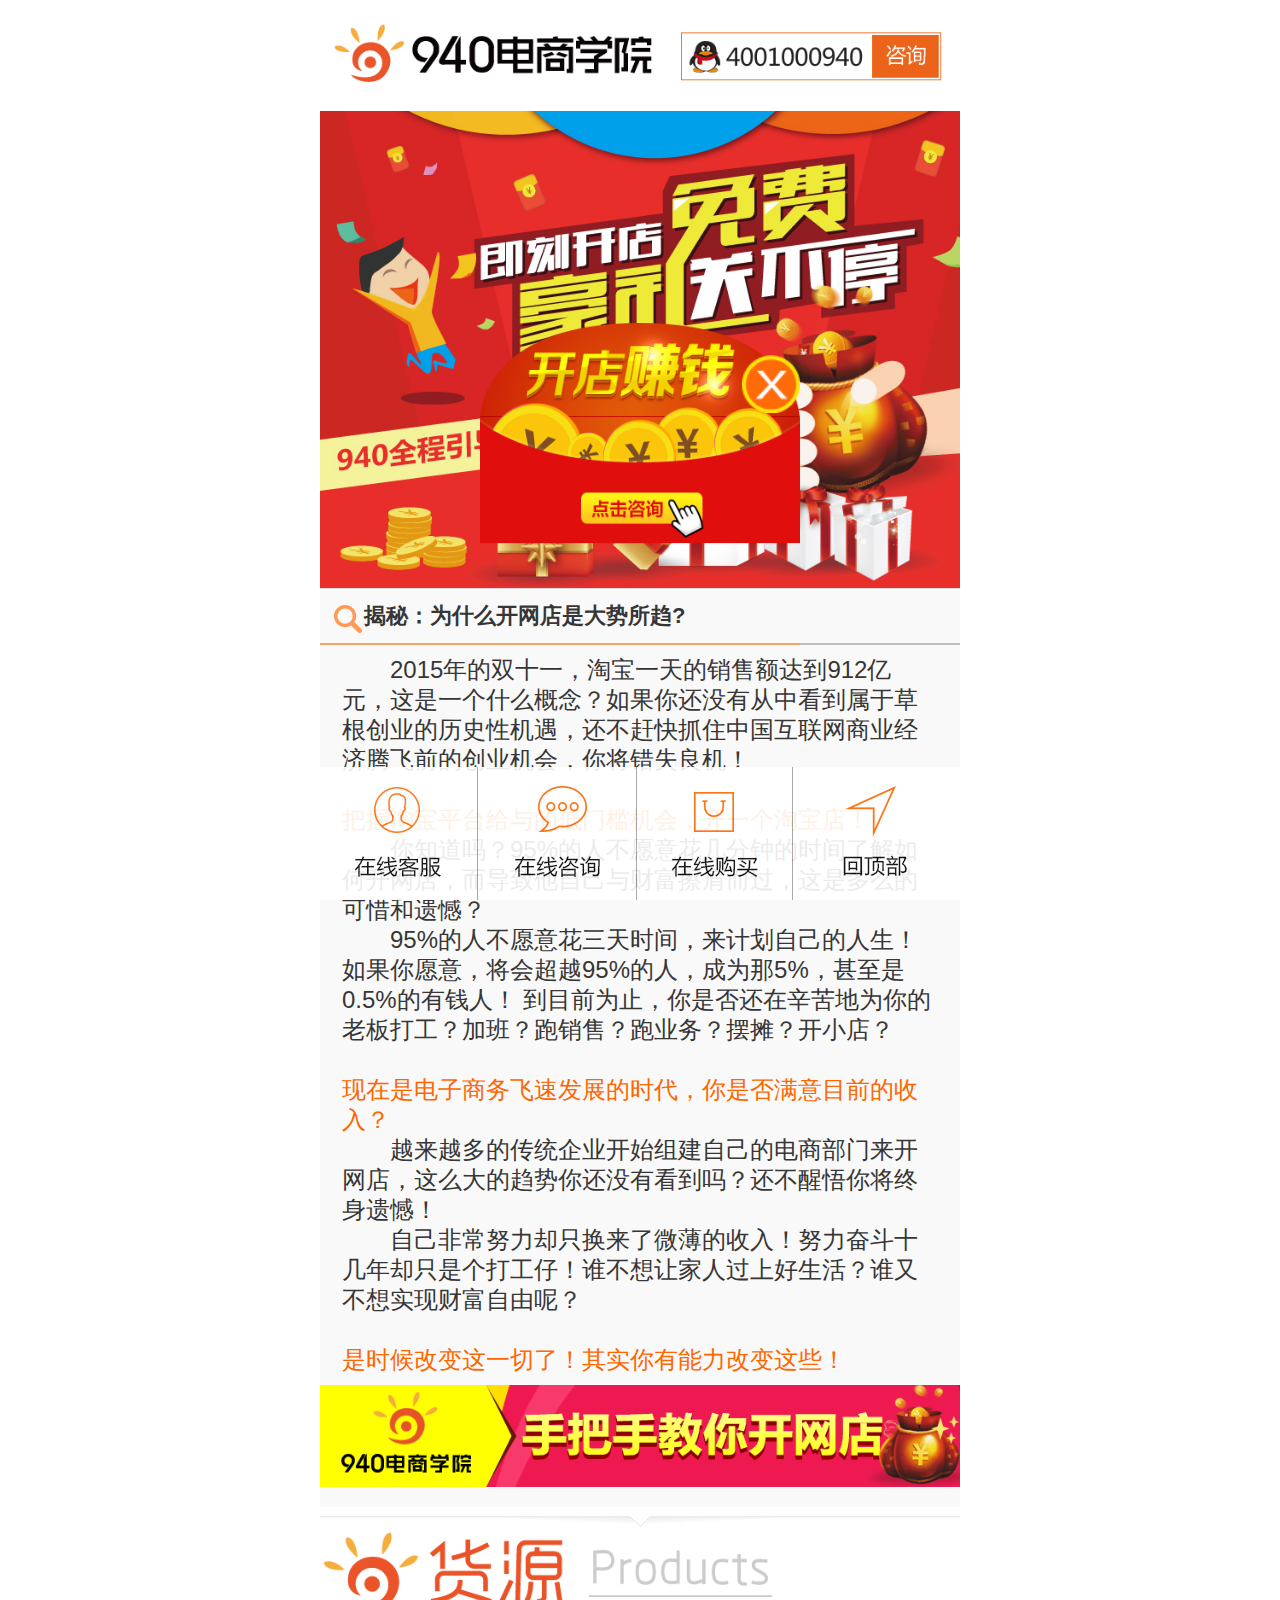
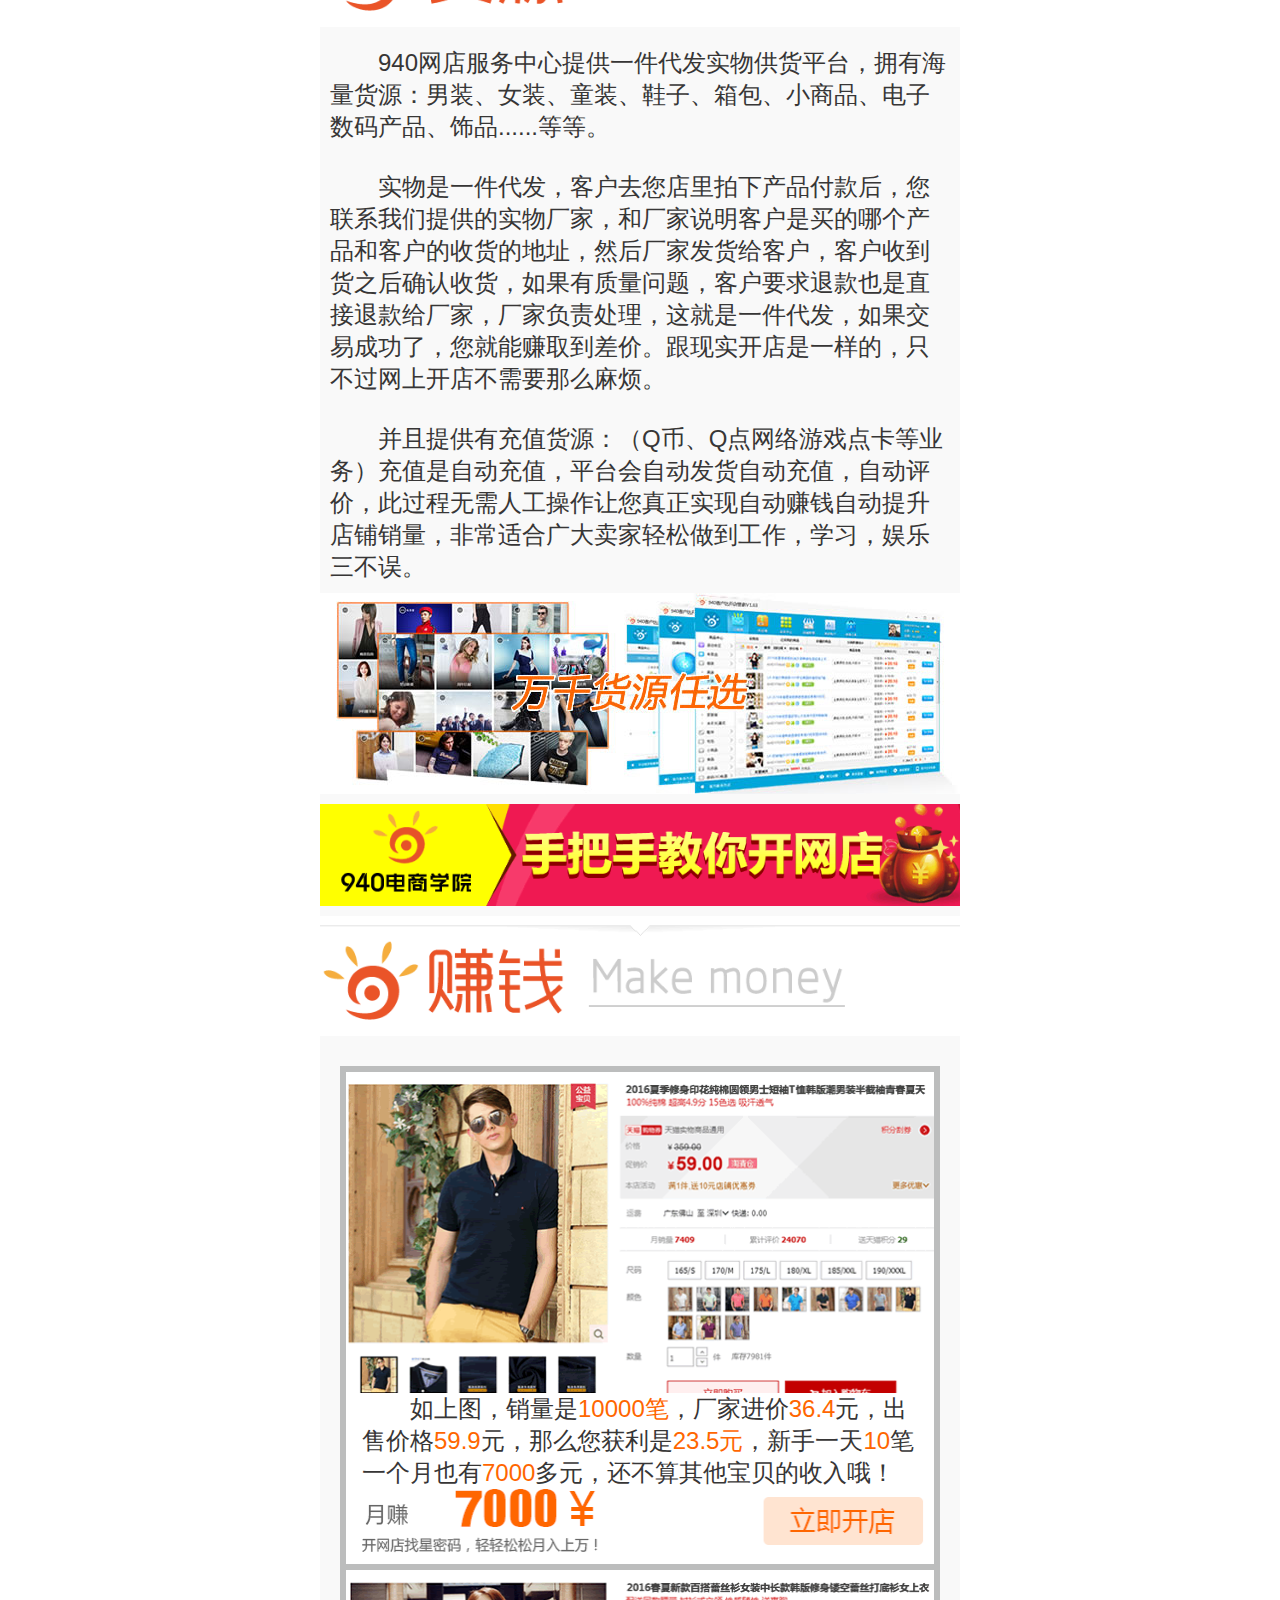
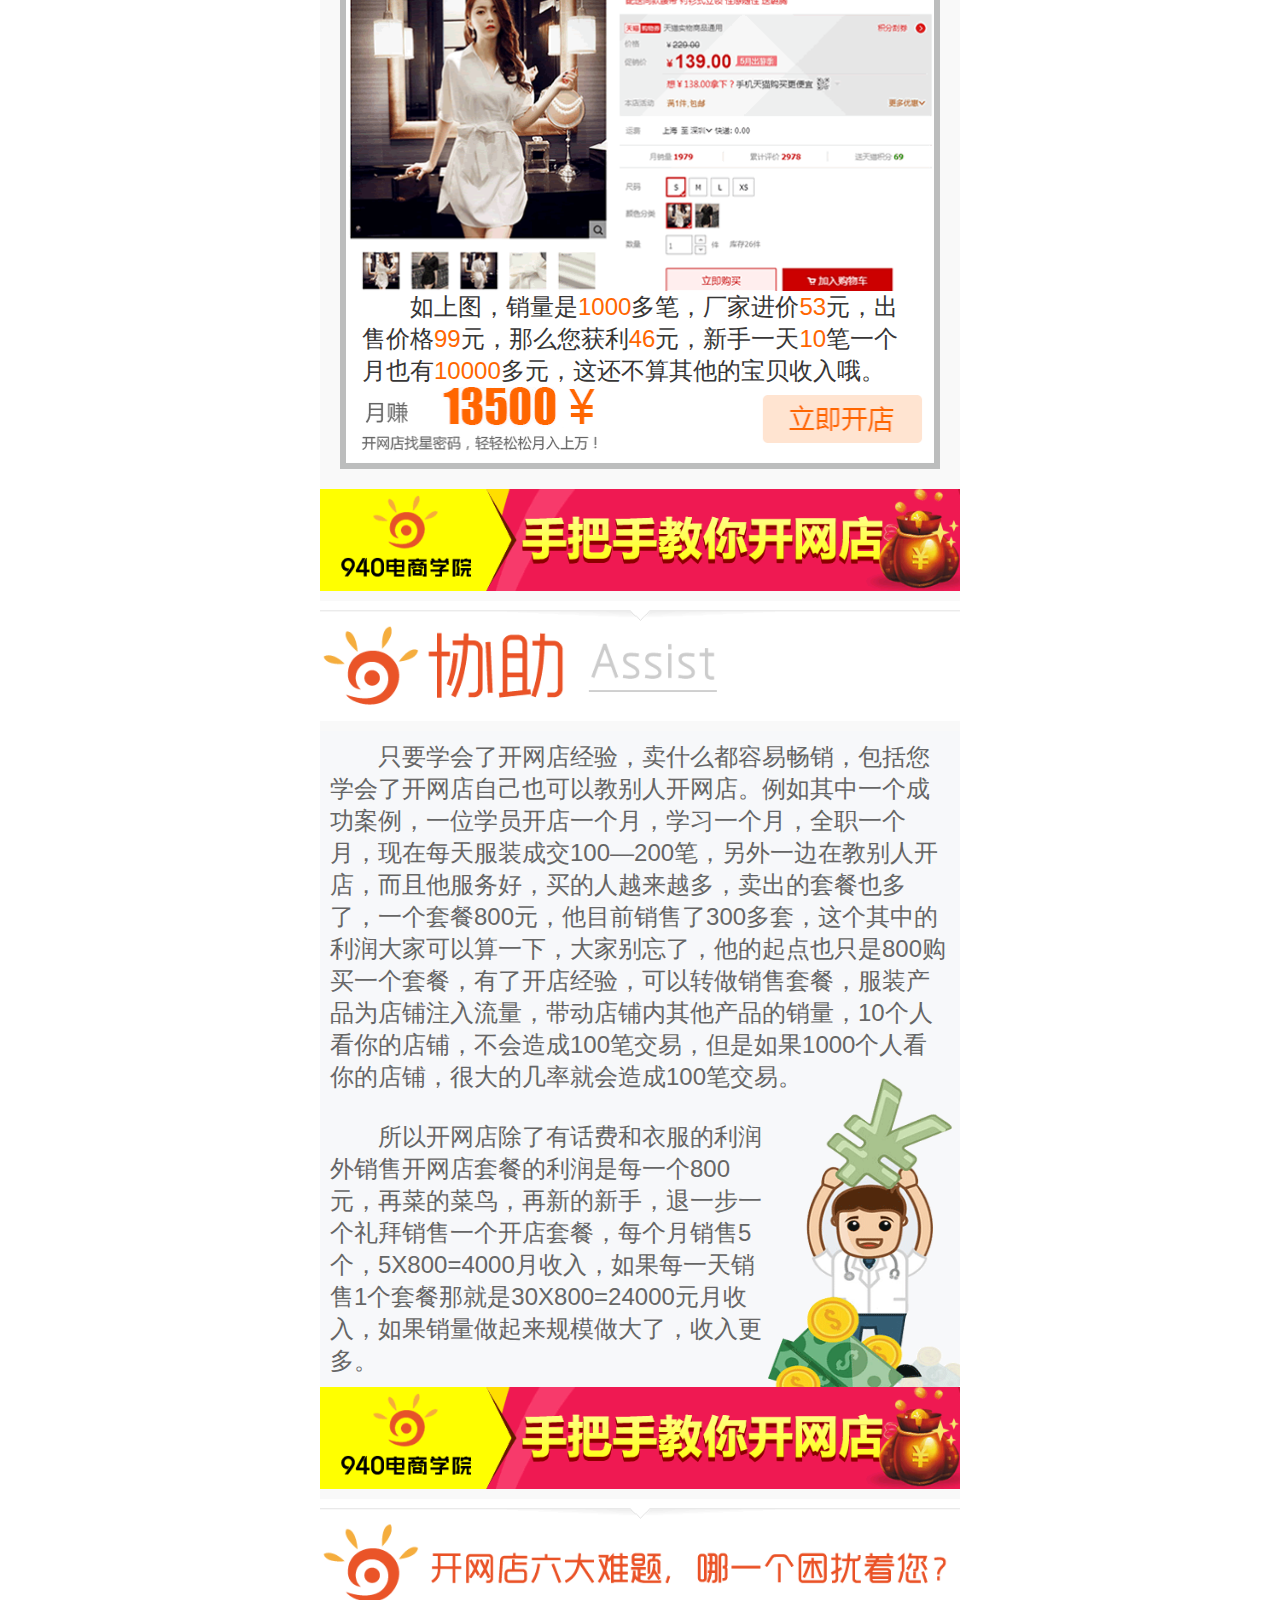
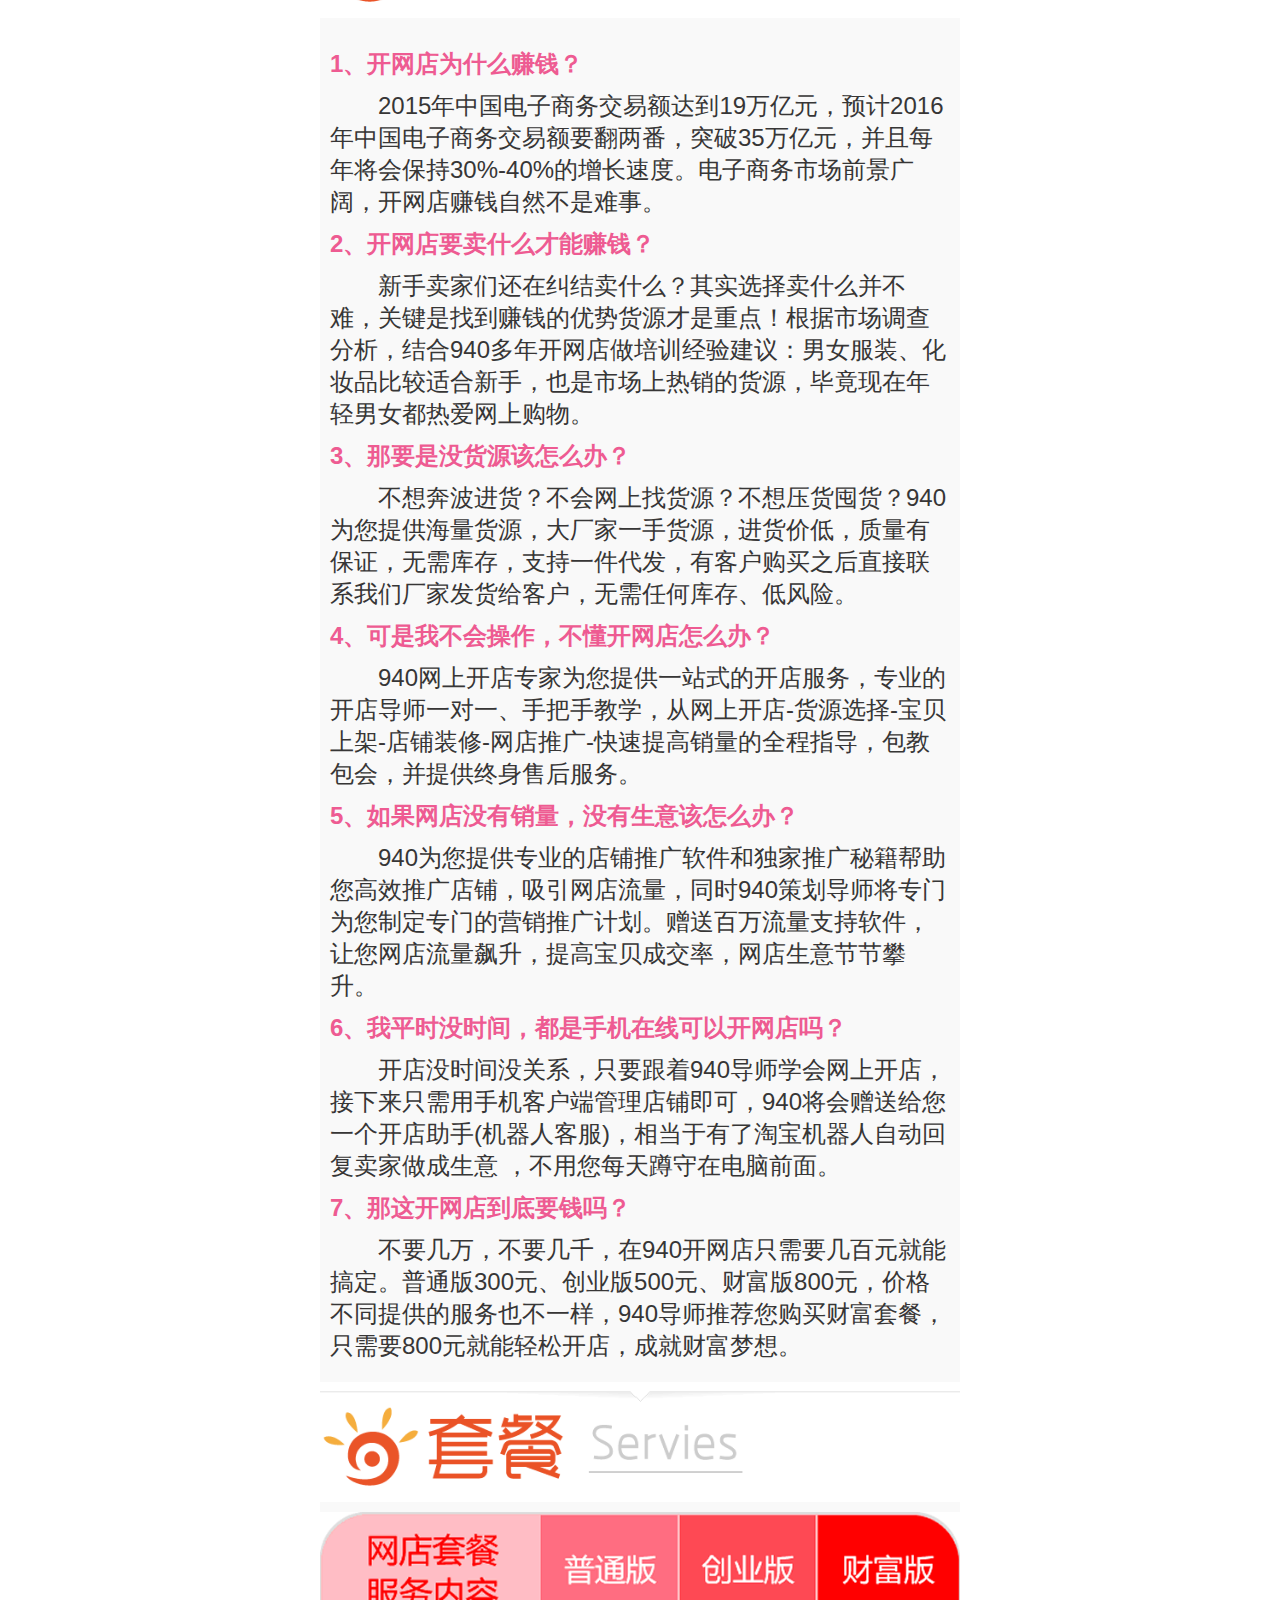
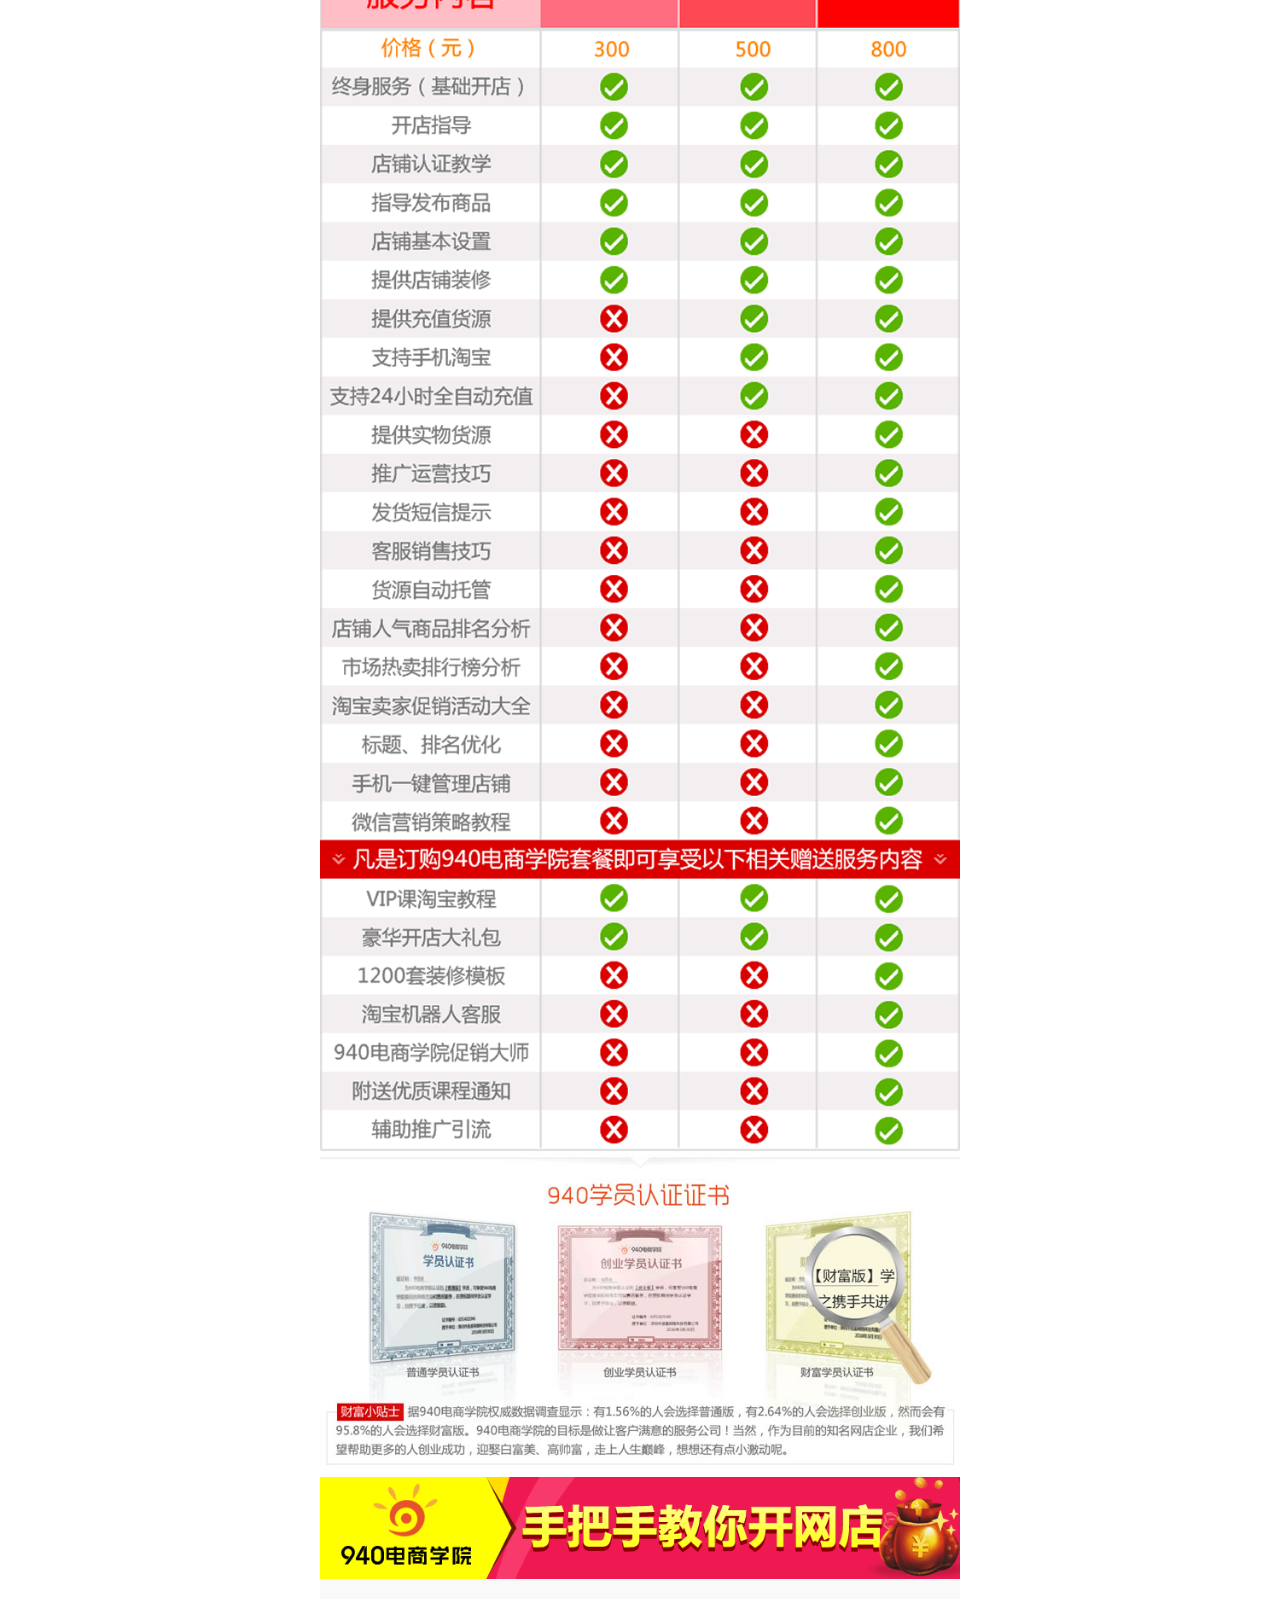
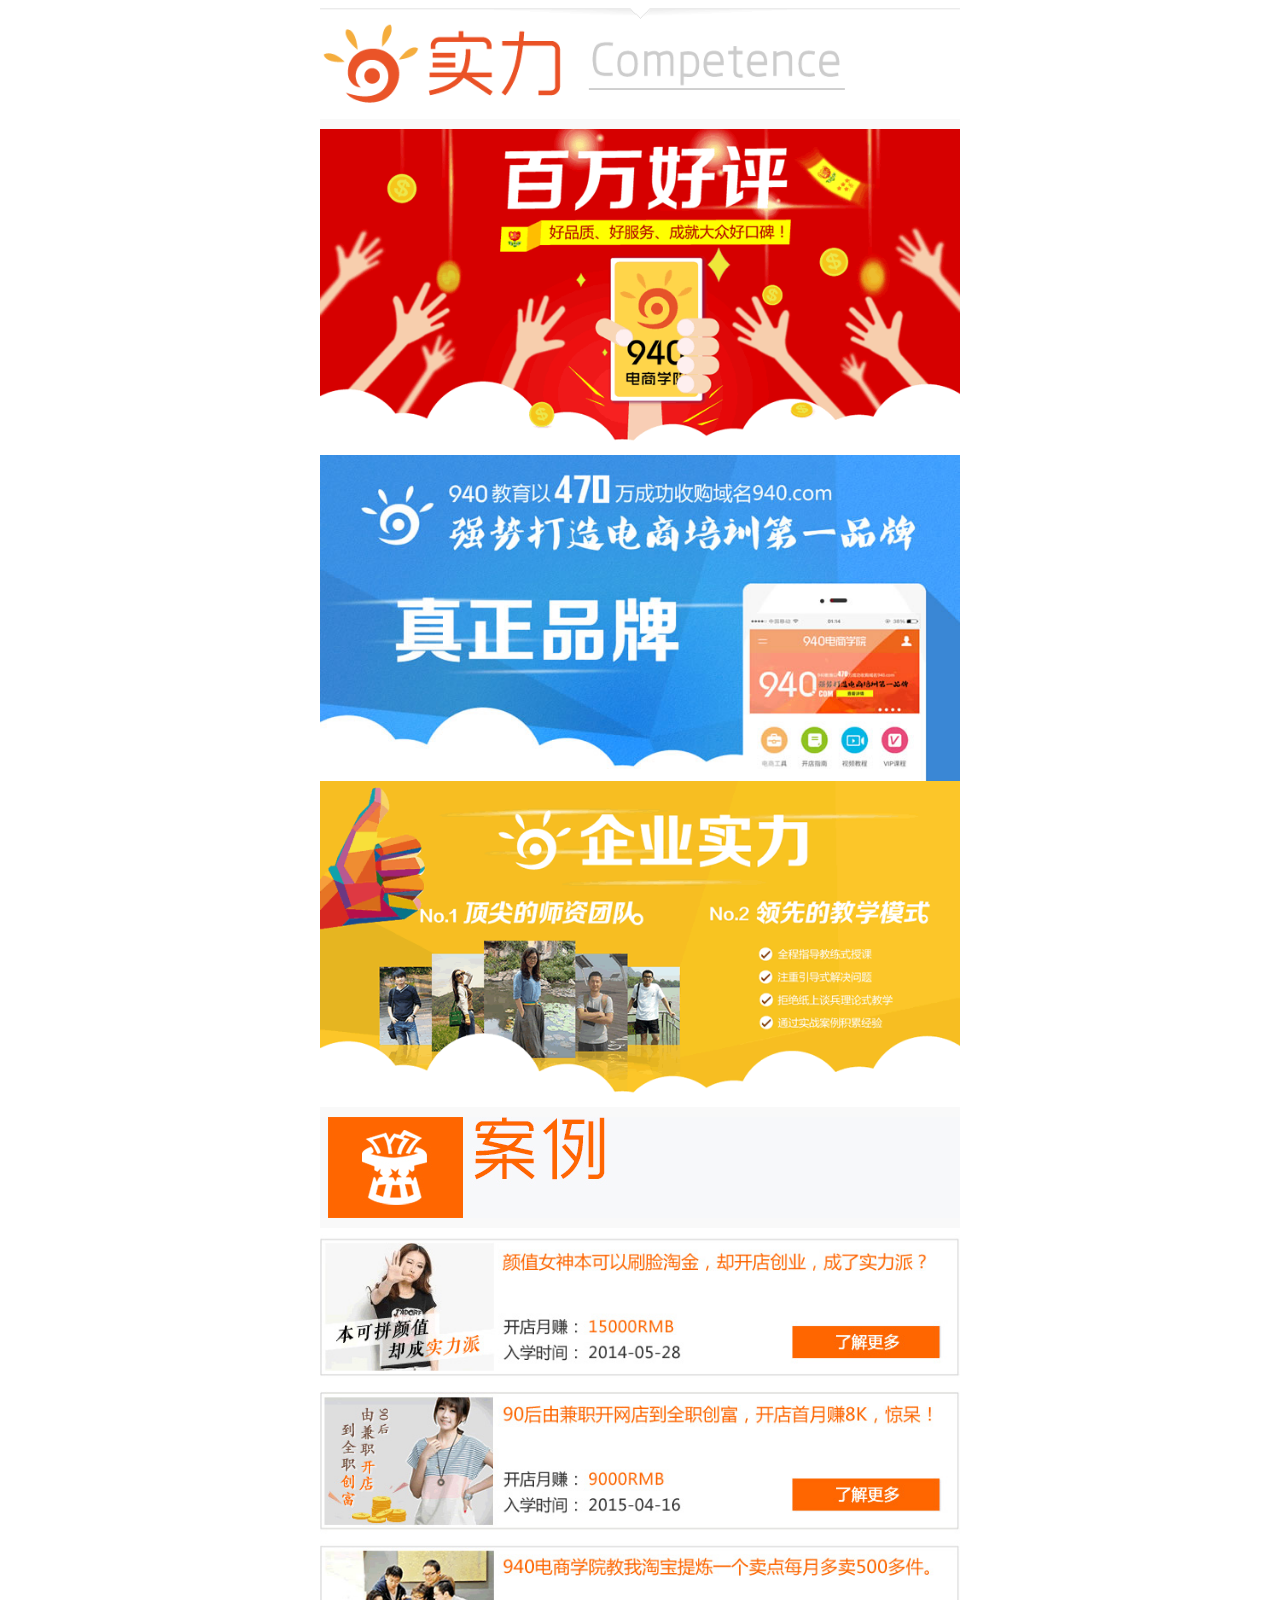
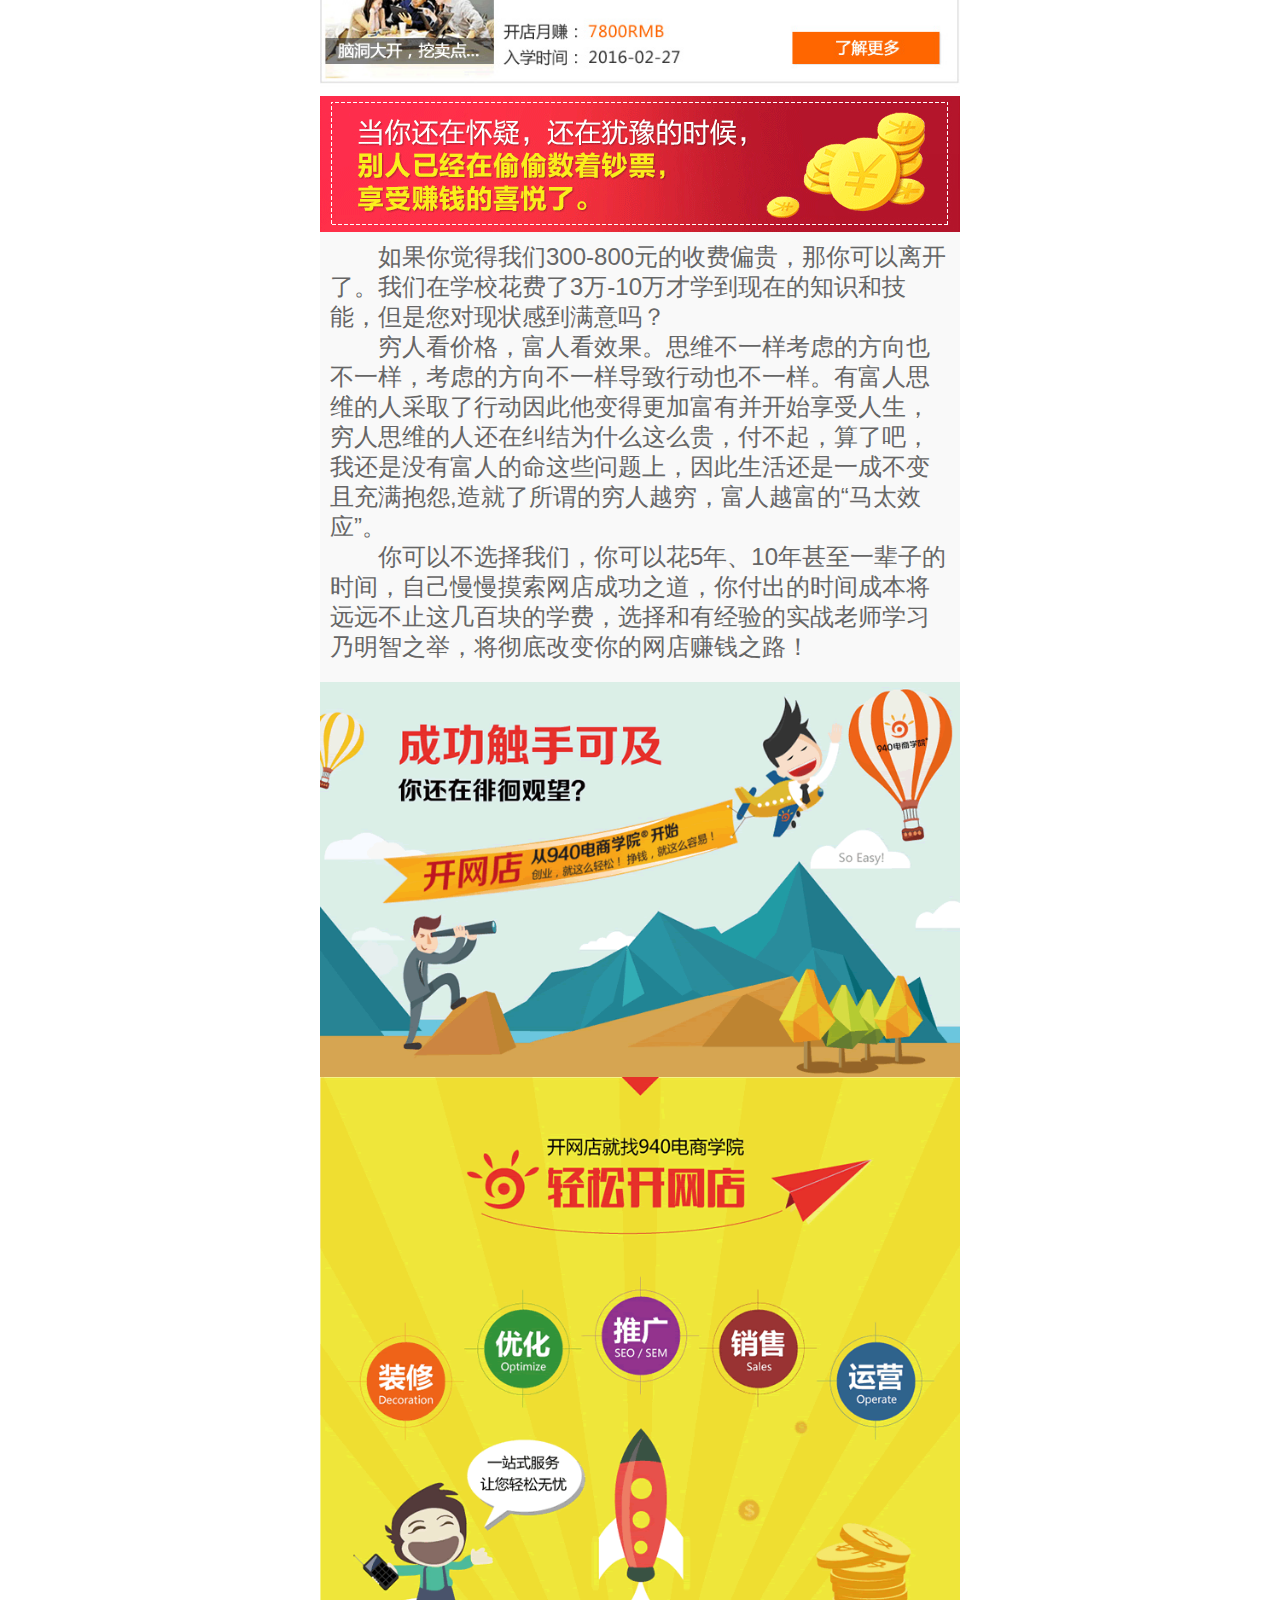
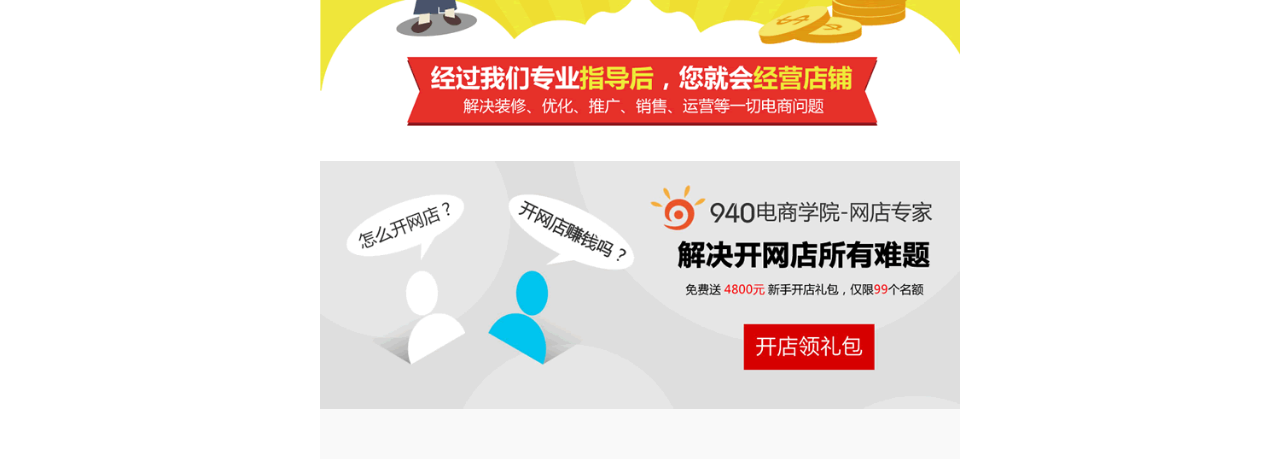
<file: 940/m-index.html>
<!DOCTYPE html>
<html data-dpr="1" style="font-size: 41.4px;">
    <head>
        <meta http-equiv="Content-Type" content="text/html; charset=UTF-8">
        <title>940-网店专家，开网店一站式服务</title>
        <meta charset="UTF-8">
        <meta content="width=device-width, initial-scale=1.0, maximum-scale=1.0, user-scalable=no" name="viewport">
        <meta name="apple-mobile-web-app-capable" content="yes">
        <meta name="apple-mobile-web-app-status-bar-style" content="blue">
        <meta name="format-detection" content="telephone=no">
        <link href="css/wap.css" type="text/css" rel="stylesheet">
        <script>
        var _hmt = _hmt || [];
        (function() {
          var hm = document.createElement("script");
          hm.src = "//hm.baidu.com/hm.js?866a1b777453376b1e151e54cb130a18";
          var s = document.getElementsByTagName("script")[0]; 
          s.parentNode.insertBefore(hm, s);
        })();
        </script>
        <script type="text/javascript" src="js/m/mindex.js"></script>
    </head>
    <body>
        <div class="wrap">
            <div class="logo">
                <div class="swt" onclick="openZoosUrl();" style="height: 76px;"></div>
                <img src="img/m/logo_360.gif" onclick="openZoosUrl();">
            </div>
            <img src="img/m/more.jpg" onclick="openZoosUrl();">
            <div class="block1 bg1">
                <div class="toptit f27">
                    <div class="zoom fl"></div>揭秘：为什么开网店是大势所趋?</div>
                <div class="line"><div class="c1"></div><div class="c2"></div></div>
                <div class="toptext f25">
                    <p>2015年的双十一，淘宝一天的销售额达到912亿元，这是一个什么概念？如果你还没有从中看到属于草根创业的历史性机遇，还不赶快抓住中国互联网商业经济腾飞前的创业机会，你将错失良机！</p>
                    <p>&nbsp;</p>
                    <p class="color1 ti0">把握淘宝平台给与的低门槛机会，开一个淘宝店！</p>
                    <p>你知道吗？95%的人不愿意花几分钟的时间了解如何开网店，而导致他自己与财富擦肩而过，这是多么的可惜和遗憾？ </p>
                    <p>95%的人不愿意花三天时间，来计划自己的人生！ 如果你愿意，将会超越95%的人，成为那5%，甚至是0.5%的有钱人！ 到目前为止，你是否还在辛苦地为你的老板打工？加班？跑销售？跑业务？摆摊？开小店？ </p>
                    <p>&nbsp;</p>
                    <p class="color1 ti0">现在是电子商务飞速发展的时代，你是否满意目前的收入？</p>
                    <p>越来越多的传统企业开始组建自己的电商部门来开网店，这么大的趋势你还没有看到吗？还不醒悟你将终身遗憾！</p>
                    <p>自己非常努力却只换来了微薄的收入！努力奋斗十几年却只是个打工仔！谁不想让家人过上好生活？谁又不想实现财富自由呢？</p>
                    <p>&nbsp;</p>
                    <p class="color1 ti0">是时候改变这一切了！其实你有能力改变这些！</p>
                </div>
            </div>
            <img src="img/m/xmmwap.gif" onclick="openZoosUrl();">
            <div class="block3">
                <div class="huoyuan">
                    <div class="title">
                        <img src="img/m/huoyuantitle.gif" onclick="openZoosUrl();">
                    </div>
                    <div class="huoyuantext f25">
                        <p>940网店服务中心提供一件代发实物供货平台，拥有海量货源：男装、女装、童装、鞋子、箱包、小商品、电子数码产品、饰品......等等。</p><p>
                        </p><p>&nbsp;</p>
                        <p>实物是一件代发，客户去您店里拍下产品付款后，您联系我们提供的实物厂家，和厂家说明客户是买的哪个产品和客户的收货的地址，然后厂家发货给客户，客户收到货之后确认收货，如果有质量问题，客户要求退款也是直接退款给厂家，厂家负责处理，这就是一件代发，如果交易成功了，您就能赚取到差价。跟现实开店是一样的，只不过网上开店不需要那么麻烦。</p>
                        <p>&nbsp;</p>
                        <p>并且提供有充值货源：（Q币、Q点网络游戏点卡等业务）充值是自动充值，平台会自动发货自动充值，自动评价，此过程无需人工操作让您真正实现自动赚钱自动提升店铺销量，非常适合广大卖家轻松做到工作，学习，娱乐三不误。</p>
                    </div>
                    <img src="img/m/huoyuan.jpg">
                </div>
            </div>
            <img src="img/m/xmmwap.gif" onclick="openZoosUrl();">
            <div class="block3">
                <div class="zuanqian">
                    <div class="title">
                        <img src="img/m/zuanqiantitle.gif" onclick="openZoosUrl();">
                    </div>
                    <div class="zuanqiantext f25">
                        <div class="border1">
                            <div class="zuanqian1">
                                <img src="img/m/zuanqian1.png">
                                <p>如上图，销量是<span class="color1">10000笔</span>，厂家进价<span class="color1">36.4</span>元，出售价格<span class="color1">59.9</span>元，那么您获利是<span class="color1">23.5元</span>，新手一天<span class="color1">10</span>笔一个月也有<span class="color1">7000</span>多元，还不算其他宝贝的收入哦！</p>
                                <img src="img/m/z1.png" onclick="openZoosUrl();">
                            </div>
                            <div class="zuanqian2">
                                <img src="img/m/zuanqian2.png">
                                <p>如上图，销量是<span class="color1">1000</span>多笔，厂家进价<span class="color1">53</span>元，出售价格<span class="color1">99</span>元，那么您获利<span class="color1">46</span>元，新手一天<span class="color1">10</span>笔一个月也有<span class="color1">10000</span>多元，这还不算其他的宝贝收入哦。</p>
                                <img src="img/m/z2.png" onclick="openZoosUrl();">

                            </div>
                        </div>
                    </div>
                </div>
            </div>
            <img src="img/m/xmmwap.gif" onclick="openZoosUrl();">
            <div class="block4">
                <div class="xiezhu">
                    <div class="title">
                        <img src="img/m/xiezhutitle.gif" onclick="openZoosUrl();">
                    </div>
                    <div class="xiezhutext f25 bcolor2 color3">
                        <p>只要学会了开网店经验，卖什么都容易畅销，包括您学会了开网店自己也可以教别人开网店。例如其中一个成功案例，一位学员开店一个月，学习一个月，全职一个月，现在每天服装成交100—200笔，另外一边在教别人开店，而且他服务好，买的人越来越多，卖出的套餐也多了，一个套餐800元，他目前销售了300多套，这个其中的利润大家可以算一下，大家别忘了，他的起点也只是800购买一个套餐，有了开店经验，可以转做销售套餐，服装产品为店铺注入流量，带动店铺内其他产品的销量，10个人看你的店铺，不会造成100笔交易，但是如果1000个人看你的店铺，很大的几率就会造成100笔交易。</p>
                        <p>&nbsp;</p>
                        <p class="wb70">所以开网店除了有话费和衣服的利润外销售开网店套餐的利润是每一个800元，再菜的菜鸟，再新的新手，退一步一个礼拜销售一个开店套餐，每个月销售5个，5X800=4000月收入，如果每一天销售1个套餐那就是30X800=24000元月收入，如果销量做起来规模做大了，收入更多。</p>
                        <img src="img/m/zuanqian.png" class="fr xiezhuimg">
                    </div>
                </div>
            </div>
            <img src="img/m/xmmwap.gif" onclick="openZoosUrl();">
            <div class="block5">
                <div class="yiwen">
                    <div class="title">
                        <img src="img/m/nantititle.gif" onclick="openZoosUrl();">
                    </div>
                    <div class="yiwenlist f25">
                        <p class="title color4">1、开网店为什么赚钱？</p>
                        <p>2015年中国电子商务交易额达到19万亿元，预计2016年中国电子商务交易额要翻两番，突破35万亿元，并且每年将会保持30%-40%的增长速度。电子商务市场前景广阔，开网店赚钱自然不是难事。</p>
                        <p class="title color4">2、开网店要卖什么才能赚钱？</p>
                        <p>新手卖家们还在纠结卖什么？其实选择卖什么并不难，关键是找到赚钱的优势货源才是重点！根据市场调查分析，结合940多年开网店做培训经验建议：男女服装、化妆品比较适合新手，也是市场上热销的货源，毕竟现在年轻男女都热爱网上购物。</p>
                        <p class="title color4">3、那要是没货源该怎么办？</p>
                        <p>不想奔波进货？不会网上找货源？不想压货囤货？940为您提供海量货源，大厂家一手货源，进货价低，质量有保证，无需库存，支持一件代发，有客户购买之后直接联系我们厂家发货给客户，无需任何库存、低风险。</p>
                        <p class="title color4">4、可是我不会操作，不懂开网店怎么办？</p>
                        <p>940网上开店专家为您提供一站式的开店服务，专业的开店导师一对一、手把手教学，从网上开店-货源选择-宝贝上架-店铺装修-网店推广-快速提高销量的全程指导，包教包会，并提供终身售后服务。</p>
                        <p class="title color4">5、如果网店没有销量，没有生意该怎么办？</p>
                        <p>940为您提供专业的店铺推广软件和独家推广秘籍帮助您高效推广店铺，吸引网店流量，同时940策划导师将专门为您制定专门的营销推广计划。赠送百万流量支持软件，让您网店流量飙升，提高宝贝成交率，网店生意节节攀升。</p>
                        <p class="title color4">6、我平时没时间，都是手机在线可以开网店吗？</p>
                        <p>开店没时间没关系，只要跟着940导师学会网上开店，接下来只需用手机客户端管理店铺即可，940将会赠送给您一个开店助手(机器人客服)，相当于有了淘宝机器人自动回复卖家做成生意 ，不用您每天蹲守在电脑前面。</p><p>
                        </p><p class="title color4">7、那这开网店到底要钱吗？</p>
                        <p>不要几万，不要几千，在940开网店只需要几百元就能搞定。普通版300元、创业版500元、财富版800元，价格不同提供的服务也不一样，940导师推荐您购买财富套餐，只需要800元就能轻松开店，成就财富梦想。</p><p>
                    </p></div>
                </div>
            </div>
            <div class="block6">
                <div class="shoufei">
                    <div class="title">
                        <img src="img/m/shoufeititle.gif" onclick="openZoosUrl();">
                    </div>
                    <div class="shoufeiimg">
                        <img src="img/m/shoufei.gif">
                        <img src="img/m/shoufei4.jpg">
                    </div>
                </div>
            </div>
            <img src="img/m/xmmwap.gif" onclick="openZoosUrl();">
            <div class="block7">
                <div class="shili">
                    <div class="title">
                        <img src="img/m/shilititle.gif" onclick="openZoosUrl();">
                    </div>
                    <div class="shilitext">
                        <!--shili-->
                        <div class="block3">
                            <div style="line-height:0;">
                                <img src="img/m/block04_1.gif">
                                <img src="img/m/block04_2.jpg">
                                <img src="img/m/block04_3.gif">
                            </div>
                        </div>
                        <!--shili-->
                    </div>
                    <!--anli-->
                    <div class="block2">
                        <div class="title">
                            <img src="img/m/anlititle.png">
                        </div>
                        <div style="line-height:0;">
                            <div style="line-height:0;">
                                <img class="down" src="img/m/block03_1.jpg">
                                <div class="hidediv" style="display: none;">
                                    <div class="textdiv">　　
                                        87年出生的袁语，大学毕业以后进入了一家外资企业，当起了朝九晚五的都市白领。这样过了两年以后，袁语觉得这样的日子太过乏味无趣，于是袁语就这样从公司辞职，并决定自己创业。经过一番调查和思考，袁语选择了创业门槛最低的淘宝网，开始自己的事业。<br>
                                            　　开业最初，袁语为了选择合适的商品，袁语跑遍了成都周边大大小小的商场、批发市场，也在网上找了很多的代理，但对吹毛求疵的处女座来说(她是一个处女座)，这些都不能满足她的要求。就在她有一些泄气的时候，她的一个朋友给她介绍了一个比较有名的珠宝代理商，经过一番接触，袁语成功拿到了珠宝代理权。<br>
                                            　　网店货源解决以后，袁语的网店就这样在她的努力下，成功开了起来。但开网店之初，因为对很多淘宝运营规则都不太明白，袁语的网店生意很差。面对如此状况，袁语发现创业并不如自己想象中那么简单，但是不甘心就这样失败的袁语，下定决心认真学习淘宝相关知识。在看了无数的书和培训教程以后，袁语的网店经营逐渐进入了正轨，并越来越好，如今她已经是一名淘宝三皇冠店铺的店主了。<br>
                                            　　谈到那段创业经历，袁语就十分的感慨，她说那是一个必经的过程，没有谁的成功是一蹴而就的，成功从来就不是一件容易的事情。<br>
                                            　　当问道她成功的秘密的时候，她说，其实很简单，首先要掌握好店铺的基本功，比如店铺商品质量，店铺装修技巧，商品图片拍摄等方面。其次就是合理选择最佳物流，这样能够极大的降低运输成本，也能保证购买者的采购时间，她认为这是非常重要的，也是她之所以能够成功最大的秘密。<br>
                                            　　对与选择了低价格的物流，就必须面对物流速度降低的问题，她说她会在一开始就告诉购买者，商品的物流时间估计会长一点，但是商品是绝对没问题的，要是在运输中出现了任何质量问题和不满意的地方，店主保证全额退货，这会给购买者非常安全的感觉。这样做，店主的服务和态度是十分重要的，店主必须要让购买者感觉到你的诚意，加大对你的信任。<br>
                                            　　她最后告诉记者，一个店铺想要获得成功需要很多的因素，我们只有一点一点去做去累积，当量变达到一定数量的时候才能产生质变，才可以真正意义上获得成功，所以新店主在初期不顺的时候还需要有耐心，因为有耐心才能办大事。
                                    </div>
                                </div>
                                <img class="down" src="img/m/block03_2.jpg">
                                <div class="hidediv" style="display: none;">
                                    <div class="textdiv">　　
                                        陈乐乐是个喜爱时尚的女孩子，她就经常在网上购买外单衣服，她的理由是外单衣服质量好、款式新、时代感很强、方便运动，并且她知道怎么淘宝卖家提炼宝贝亮点。陈乐乐现在是个“五钻”级开网店的店主，她的店里专门销售外贸尾单和OEM产品，经营有五年了。<br>

                                            　　在她的带动下，身边很多同学也开始从网上选购衣服，而且大家也都喜爱购买外贸服饰。如何开网店颇有几分财商的陈乐乐，很敏锐地注意到这是个商机，何况可在拍摄内景模特图片，拍出好的商品图，于是就想到自己开一家网店，专营外贸尾单服饰，肥水不流外人田嘛! <br>

                                            　　精明的陈乐乐打算冒险赌一把，直接找外单厂家进货。于是她整日在网络上寻觅，功夫不负有心人，生产商还真找到了，服装款式也让她非常满意，而她还掌握了淘宝宝贝详情页图片优化技巧。接下来，她孤注一掷，精选样品之后，决定吃下了生产商所有外单尾货。 <br>

                                            　　由于陈乐乐进货量大，所以成本降低了，利润也自然就上去了。如何开网店，她进的第一批服装，由于款式新、价格低，而且当年网上销售竞争力不大，再加上同学众多、朋友照顾，没几天，这些衣服就全部销售了出去。<br>

                                            　　第一次完全盈利，年轻的陈乐乐不免有些飘飘然，放松警惕她不再那么严格选择外单生产商。几天之后，她又看好几个款式，而且她发现这个厂家比上次的厂家在价格上给出的优惠更多。陈乐乐毫不犹豫地从网上下了订单，决定大量吃进。 <br>

                                            　　一周之后，到货了，令她没有想到的是，这批服装全是仿版货，而且生产商为了赶时间，竟然粗制滥造，做工非常差。如何开网店，陈乐乐非常愤怒，决定退货，然而有合同在先，她当时也没注意其中的陷阱，因此不能退货。冷静下来的陈乐乐，做出了令所有人惊讶的决定：为了维护小店信誉，坚决不卖次品。 <br>

                                            　　可是一万多块钱毕竟不是小数目，尤其对于生意才刚刚起步的陈乐乐来说，简直是个毁灭性的打击。即使她知道买家中差评处理方法，但她也不想卖次品。开网店为此，她大哭一场。从那以后?她就特别意识到选择生产商的重要性，特别注意对供货商进行互动沟通和筛选，后来再也没有在进货上吃过亏。 <br>

                                            　　解决了货源问题，陈乐乐的生意开始蒸蒸日上，进入了一个良性循环，由于她的进货量越来越大，厂家又给了她更大的优惠。后来有几家外单服装生产商跟他们商量，希望能够为他们代销商品，甚至答应可以先销售后结款，陈乐乐现在正在考察这些产品的质量，如果质量过关，他们就可以代销。代销的价格当然是很有优惠的，利润自然也是很丰厚的。 <br>

                                            　　不久，年纪轻轻的陈乐乐，就已经拥有了一家网店和两家实体店，每月的纯利润都接近六位数，乐观地认为，网络销售的发展不可估量，其销售额增长绝对是最快的，而外贸尾单产品和OEM产品由于质量有保证，款式深受大家欢迎，价格又比品牌服装便宜很多，因此，市场潜力非常大。
                                    </div>
                                </div>
                                <img class="down" src="img/m/block03_3.jpg">
                                <div class="hidediv" style="display: none;">
                                    <div class="textdiv">
    　　                                 在这样一个90后逐渐引领品牌潮流的时代，消费主体已经由80后转移为后来者的90后。在当今网上购物主导消费者消费的主流趋势下，90后以自己的消费逻辑建立着属于他们的商业思维，推动着网购经济的发展，在这样的背景下，网上开店的新手如何才能从“零”开始，抓住90后的消费心理，做好网店营销呢? <br>
                                         网上开店的新人要吸引到90后的消费者，除了要在设计初期深入了解他们的喜好，制定好针对性的品牌位置，更重要的是做好正确的会员管理。<br>
                                         因为，要吸引顾客进入您的网店很容易，但是要维护顾客的长期购物欲，却并非一件易事。那么，如何保持住顾客对店铺的新鲜感呢?从“零”营销做到会员营销呢?合理使用会员管理投其所好，满足顾客的需求。<br>
                                         <p>
                                                现阶段的会员营销主要分为四个维度，分别是：会员等级分析、会员交易时间分析、会员交易额分析、会员交易量分析。</p>
                                            <h3>
                                                    　　一、会员等级分析</h3>
                                            <p>
                                                将会员分为普通会员、高级会员、VIP会员、至尊VIP会员四个等级，根据不懂等级会员做出相对应的营销推广，逐一击破各个等级的会员需求。</p>
                                            <h3>
                                                    　　二、会员交易时间分析</h3>
                                            <p>
                                                从各个时间段的会员交易额分析以了解到自己店铺的优劣势和各等级会员的消费时间点及需求，以此在成交最多的时间里进行有效的营销推广。</p>
                                            <h3>
                                                    　　三、会员交易额分析</h3>
                                            <p>
                                                会员易额分析是基于单个订单金额的统计，有利于跟踪不同会员消费水平情况，可以制定相对应的营销策略。</p>
                                            <h3>
                                                    　　四、会员交易量分析</h3>
                                            <p>
                                                针对不同等级的会员，可以设置相应的促销手段，提高各等级会员的购买率，同时提高各等级会员的粘性。</p>

                                    </div>
                                </div>
                            </div>
                        </div>
                    </div>
                    <!--anli-->
                    <p><img src="img/m/start.png" onclick="openZoosUrl();"></p>
                    <div class="shoufeitext f25 color3">
                        <p>如果你觉得我们300-800元的收费偏贵，那你可以离开了。我们在学校花费了3万-10万才学到现在的知识和技能，但是您对现状感到满意吗？</p>
                        <p>穷人看价格，富人看效果。思维不一样考虑的方向也不一样，考虑的方向不一样导致行动也不一样。有富人思维的人采取了行动因此他变得更加富有并开始享受人生，穷人思维的人还在纠结为什么这么贵，付不起，算了吧，我还是没有富人的命这些问题上，因此生活还是一成不变且充满抱怨,造就了所谓的穷人越穷，富人越富的“马太效应”。</p>
                        <p>你可以不选择我们，你可以花5年、10年甚至一辈子的时间，自己慢慢摸索网店成功之道，你付出的时间成本将远远不止这几百块的学费，选择和有经验的实战老师学习乃明智之举，将彻底改变你的网店赚钱之路！</p>
                    </div>
                </div> 
            </div>
            <div class="block8">
                <div class="zixun color2">
                    <img src="img/m/other1.gif" onclick="openZoosUrl();">
                    
                    <img src="img/m/other3.gif" onclick="openZoosUrl();">
                    <img src="img/m/other2.gif" onclick="openZoosUrl();">
                </div>
            </div>
            <div class="abso m" style="height: 86px;">
                <div class="lx">
                    <div class="link">
                        <a class="block" onclick="openZoosUrl();"></a>
                        <a class="block" onclick="openZoosUrl();"></a>
                        <a class="block" onclick="openZoosUrl();"></a>
                        <a class="block" id="goTop"></a>
                    </div>
                    <img src="img/m/ftimg.jpg">
                </div>
            </div>
            <div class="kf" style="">
                <div class="closebtn">
                    <img src="img/m/closebtn.png" onclick="$('.kf').hide();kf_time();">
                </div>
                <img src="img/m/kf.png" onclick="openZoosUrl();">
            </div>
        </div>
        <script src="js/jquery-1.12.3.min.js"></script>
        <script src="js/m/down.js" type="text/javascript"></script>
</body>
</html>
</file>
<file: 940/css/wap.css>
/* CSS Document */
@charset "utf-8";
/*格式化*/
html, body, div, h1, h2, h3, h4, h5, h6, ul, ol, dl, li, dt, dd, p, blockquote, pre, form, fieldset, table, th, td, span, input, textarea {margin:0;padding:0;}
body{ font-size:14px;font-family:"Microsoft Yahei",Verdana,Arial,Helvetica,sans-serif; /*background:#f9f9f9;*/zoom:1;}
li, ol { list-style:none; }
ins { text-decoration:none; }
i, em { font-style:normal; }
a { text-decoration:none;font-family:"Microsoft Yahei";}
a:hover { cursor:pointer; text-decoration:none;}
a:active{star:expression(this.onFocus=this.blur());}
:focus{outline:0;}
.clear { clear:both; line-height:0px; overflow:hidden; zoom:1; font-size:0px; content:'.';}
.clearfix:after {visibility: hidden;display: block;font-size: 0;content: " ";clear: both;height: 0;}
img{ padding:0; margin:0; width:100%;}
a img { border:none; }
input,textarea{ border:none;font-family:"Microsoft Yahei"; font-size:13px;}
h1, h2, h3, h4, h5, h6{ font-weight:normal; font-size:14px;}


html {
    background-color: #e6e9e9;
    background-image: -webkit-linear-gradient(270deg,rgb(230,233,233) 0%,rgb(216,221,221) 100%);
    background-image: linear-gradient(270deg,rgb(230,233,233) 0%,rgb(216,221,221) 100%);
    -webkit-font-smoothing: antialiased;
}

body {
    font-size: 16px;
    background-color: #ffffff;
    box-shadow: 0 0 2px rgba(0, 0, 0, 0.06);
}

img {
    -webkit-animation: colorize 0.1s cubic-bezier(0, 0, .78, .36) 1;
    animation: colorize 0.1s cubic-bezier(0, 0, .78, .36) 1;
    background: transparent;
    display: block;
}

@-webkit-keyframes colorize {
    0% {
        -webkit-filter: grayscale(100%);
    }
    100% {
        -webkit-filter: grayscale(0%);
    }
}

@keyframes colorize {
    0% {
        filter: grayscale(100%);
    }
    100% {
        filter: grayscale(0%);
    }
}

/* wap 5.12 */
.f24{font-size:24px;}
.f25{font-size:25px;}
.f27{font-size:27px;}
.f38{font-size:38px;}
.f40{font-size:40px;}
.f45{font-size:45px;}
.fl{float:left;}.fr{float:right;}
.color1{color:#ff6600} 
.color2{color:#FFFFFF}
.color3{color:#666666}
.color4{color:#ee5b92}
.bcolor1{background-color:#FF6600}
.bcolor2{background-color:#f7f8fa}
.wb96{width:96%;}
.wb90{width:90%;}
.wb80{width:80%;}
.wb70{width:70%;}
.mt0{margin:0 auto;}
/*block1*/
.wrap{max-width:640px; min-width:320px;margin:0 auto; overflow:hidden; position:relative;background-color:#F9F9F9;color:#373636;}
.bg1{background-color: #f9f9f9;border-top:1px solid #dcdcdc}

.kf{/*max-width:361px;max-height:249px;*/width:5rem;height:3.39rem;position:fixed;bottom:40%; left:50%; margin-left:-2.5rem;}

.toptit{margin:12px;}
.toptit .zoom{background:url(../img/m/zoom.png) no-repeat center bottom;margin-top:4px;padding-right:4px;height:28px;width:28px;}
.line{height:2px;}
.lineb{border-top: 1px solid #D0D0D0;width:100%;margin:30px 0;}
.line .c1{background-color:#fca064;height:2px;width:75%;float:left;}
.line .c2{background-color:#bcbdbd;height:2px;width:25%;float:right;}
.toptext p{padding:0 12px;line-height:36px;text-indent: 2em;}
.toptext p.ti0{text-indent:0;}
.topsay{background-color:#FFF;text-align:center;max-height:182px;}
.slider{height:500px;background-color:#f9f9f9;overflow: hidden;}
.slider img{max-height:444px;max-width:306px;}
/*block2*/
.huoyuan{text-align: center;margin-top:10px;margin-bottom:10px;}
.huoyuan .smalllogo{width:139px;height:58px;margin:0 auto;}
.huoyuan .mglr{margin:0 20px;}
.huoyuantext{background-color: #f9f9f9;text-align:left;text-indent: 2em;}
/*block3*/
.zuanqian{text-align:center;}
.zuanqian .smalllogo{width:139px;height:58px;margin:0 auto;}
.zuanqiantext{background-color: #f9f9f9;}
.zuanqiantext img{max-width: 591px;width:100%;}
.zuanqiantext p{text-align:left;text-indent: 2em;padding:0 16px;}
.zuanqiantext .border1{border:6px solid #bcbdbd;margin-top:10px;margin-left:10px;margin-right:10px;background-color: #FFF;margin-bottom:10px;}
.zuanqian1{border-bottom: 6px solid #bcbdbd;margin-top:10px;text-align: center;}
.zuanqian2{margin-top:10px;}
/*block4*/
.xiezhu{text-align:center;}
.xiezhu .smalllogo{width:139px;height:58px;margin:0 auto;}
.xiezhutext{text-align:left;position:relative;}
.xiezhutext p{text-indent:2em;}
.xiezhuimg{max-width: 206px;max-height:382px;width:100%;height:100%;position:absolute;bottom:0px;right:0px;width:30%;height:47%;}
/*block5*/
.yiwen{text-align:center;}
.yiwen .smalllogo{width:139px;height:58px;margin:0 auto;}
.yiwentext{text-align:center;}
.yiwenimg{max-height:317px;max-width:620px;width:100%;height:100%;margin-top:10px;}
.yiwenlist p{text-align:left;text-indent:2em;}
.yiwenlist p.title{line-height:50px;font-weight: bold;text-indent: 0em;padding-top:1px;padding-bottom: 1px;}
/*block6*/
.shili{text-align:center;margin-top:10px;margin-bottom:10px;}
.shili .smalllogo{width:139px;height:58px;margin:0 auto;}
.shilitext{height:auto;}
.shili p.shiliover{text-align:left;}
/*block7*/
.shoufei{text-align:center;}
.shoufei .smalllogo{width:139px;height:58px;margin:0 auto;}
.shoufeiimg{text-align:center;line-height:0;}
.shoufeitext{text-align:left;line-height:30px;}
.shoufeitext p{text-indent: 2em;}
/*block8*/
.zixun{text-align:center;line-height: 0;}
/**/
.wb31{width:31%;float:left;padding:3px;text-align:center;}
.wb31 img{width:70%;}
.abso{position:relative;min-height:50px;}
.lx{position:fixed;bottom:-0px;background-color:#FFF;width:100%;max-width: 640px; filter:alpha(opacity=90);opacity:0.9;}
.link {position: absolute;width: 100%;height: 100%;}
.link a.block {width: 24.5%;height: 100%;display: block;float: left;}

.slider .swiper-container{width:100%;height:400px;padding-top:30px;}
.shilitext .swiper-container{width:100%;height:400px;padding-top:30px;}
.swiper-slide:nth-child(2n) {
    width: 40%;
}
.swiper-slide:nth-child(3n) {
    width: 20%;
}
.slider .swiper-slide{
        width:210px;
	height:305px;

	-webkit-transition:-webkit-transform 600ms ease-out;
	-ms-transition:-ms-transform 600ms ease-out;
	-o-transition:-o-transform 600ms ease-out;
	transition:transform 600ms ease-out;

	-webkit-transform: scale(0.8);
	-ms-transform: scale(0.8);
	-o-transform: scale(0.8);
	transform: scale(0.8);

	border: 1px solid #d1d1d1;
}
.shilitext .swiper-slide{
        width:210px;
	height:297px;

	-webkit-transition:-webkit-transform 600ms ease-out;
	-ms-transition:-ms-transform 600ms ease-out;
	-o-transition:-o-transform 600ms ease-out;
	transition:transform 600ms ease-out;

	-webkit-transform: scale(0.8);
	-ms-transform: scale(0.8);
	-o-transform: scale(0.8);
	transform: scale(0.8);

	border: 1px solid #d1d1d1;
}
/*slider1*/
.slider .content-slide{background-color: #FFF; background-repeat: no-repeat; height: 100%;}
.slider .content-slide .img{display: block; }
.slider .content-slide .title{margin-bottom: 12px;padding: 16px 11px; font-size: 30px;color: #424242;}
.slider .content-slide .subtitle{padding: 0 11px; margin-bottom: 19px; font-size: 24px; color: #444;}
.slider .content-slide .desc{padding: 0 11px;}
.slider .content-slide .desc p{font-size: 24px; color: #888; line-height: 40px;}
.slider .swiper-slide-active{-webkit-transform: scale(1);-ms-transform: scale(1);-o-transform: scale(1);transform: scale(1);}
/*slider2*/
.shilitext .content-slide{background-color: #FFF; background-repeat: no-repeat; height: 100%;}
.shilitext .content-slide .img{display: block;}
.shilitext .content-slide .title{margin-bottom: 12px;padding: 16px 11px; font-size: 30px;color: #424242;}
.shilitext .content-slide .subtitle{padding: 0 11px; margin-bottom: 19px; font-size: 24px; color: #444;}
.shilitext .content-slide .desc{padding: 0 11px;}
.shilitext .content-slide .desc p{font-size: 24px; color: #888; line-height: 40px;}
.shilitext .swiper-slide-active{-webkit-transform: scale(1);-ms-transform: scale(1);-o-transform: scale(1);transform: scale(1);}
/*公用*/
.swiper-container{position:relative;z-index:1;overflow:hidden;margin:0 auto;-webkit-backface-visibility:hidden;-moz-backface-visibility:hidden;-ms-backface-visibility:hidden;-o-backface-visibility:hidden;backface-visibility:hidden}
.swiper-wrapper{position:relative;-webkit-box-sizing:content-box;-moz-box-sizing:content-box;box-sizing:content-box;width:100%;-webkit-transition-timing-function:ease;-moz-transition-timing-function:ease;-o-transition-timing-function:ease;transition-timing-function:ease;-webkit-transition-duration:0s;-moz-transition-duration:0s;-o-transition-duration:0s;transition-duration:0s;-webkit-transition-property:-webkit-transform,left,top;-moz-transition-property:-moz-transform,left,top;-o-transition-property:-o-transform,left,top;transition-property:transform,left,top;-webkit-transform:translate3d(0px,0,0);-moz-transform:translate3d(0px,0,0);-o-transform:translate3d(0px,0,0);-o-transform:translate(0px,0px);transform:translate3d(0px,0,0);-ms-transition-property:-ms-transform,left,top;-ms-transition-duration:0s;-ms-transform:translate3d(0px,0,0);-ms-transition-timing-function:ease}
.swiper-free-mode>.swiper-wrapper{margin:0 auto;-webkit-transition-timing-function:ease-out;-moz-transition-timing-function:ease-out;-o-transition-timing-function:ease-out;transition-timing-function:ease-out;-ms-transition-timing-function:ease-out}
.swiper-slide{float:left;-webkit-box-sizing:content-box;-moz-box-sizing:content-box;box-sizing:content-box}
.swiper-wp8-horizontal{-ms-touch-action:pan-y}
.swiper-wp8-vertical{-ms-touch-action:pan-x}


@media screen and (min-width: 320px){
.f27{font-size:16px;font-weight:bold;}
.f25{font-size:13px;padding:5px 5px;}
.f24{font-size:10px;padding:0 4px;}
.f40{font-size:28px;}
.f38{font-size:19px;}
.f45{font-size:24px;}
.toptext p{line-height:24px;}
.slider {height:354px;background-color:#f9f9f9;}
.shilitext{background-color:#f9f9f9;}
}
@media screen and (min-width: 360px){
.f27{font-size:16px;font-weight:bold;}
.f25{font-size:15px;padding:6px 6px;}
.f24{font-size:12px;padding:0 4px;}
.f40{font-size:28px;}
.f38{font-size:19px;}
.f45{font-size:26px;}
.slider {height:354px;background-color:#f9f9f9;}
.shilitext{background-color:#f9f9f9;}
}
@media screen and (min-width: 400px){
.f27{font-size:18px;font-weight:bold;}
.f25{font-size:15px;padding:7px 7px;}
.f24{font-size:12px;padding:0 4px;}
.f40{font-size:28px;}
.f38{font-size:19px;}
.f45{font-size:26px;}
.slider {height:410px;background-color:#f9f9f9;}
.slider .swiper-slide{width:230px;height:334px;}
.shilitext{background-color:#f9f9f9;}
.shilitext .swiper-slide {width: 230px;height: 325px;}
}
@media screen and (min-width: 460px){
.f27{font-size:20px;font-weight:bold;}
.f25{font-size:19px;padding:8px 8px;}
.f24{font-size:15px;padding:0 4px;}
.f40{font-size:28px;}
.f38{font-size:19px;}
.f45{font-size:26px;}
.slider {height:450px;background-color:#f9f9f9;}
.slider .swiper-slide{width:250px;height:363px;}
.shilitext{background-color:#f9f9f9;}
.shilitext .swiper-slide {width: 250px;height: 353px;}
}
@media screen and (min-width: 540px){
.f27{font-size:22px;font-weight:bold;}
.f25{font-size:22px;padding:9px 9px;}
.f24{font-size:17px;padding:0 4px;}
.f40{font-size:28px;}
.f38{font-size:35px;}
.f45{font-size:40px;}
.slider {height:470px;background-color:#f9f9f9;}
.slider .swiper-slide{width:270px;height:392px;}
.shilitext{background-color:#f9f9f9;}
.toptext p{line-height:30px;}
.shilitext .swiper-slide {width: 270px;height: 381px;}
}
@media screen and (min-width: 600px){
.f27{font-size:22px;font-weight:bold;}
.f25{font-size:24px;padding:10px 10px;}
.f24{font-size:17px;padding:0 4px;}
.f40{font-size:28px;}
.f38{font-size:38px;}
.f45{font-size:45px;}
.slider {height:470px;background-color:#f9f9f9;}
.slider .swiper-slide{width:270px;height:392px;}
.shilitext{background-color:#f9f9f9;}
.shilitext .swiper-slide {width: 270px;height: 381px;}
}
.block3 {
    
}

.hidediv {line-height: 24px; display: none; height: auto; background-color: rgb(128, 128, 128); color: #fff;text-align:left;}

.textdiv {
    padding: 3%;
}

.down {
    float: none;
}

.footer {
    background-color:#000;height:auto;
}

.footer .menu {
  text-align: center;
  color: #FFF;
  line-height: 200%;
  padding: 3% 0 0 0;
}
.footer .menu a{
    color:#FFF;
}

.footer .ft {
  color: #FFF;
  text-align: center;
  position: relative;
  /*line-height: 0;*/
    margin-bottom: 0;
    height:0;
}

.footer .ftimg {
    width:63%;max-width:400px;height:auto;margin: 5% auto;
}

.title {
    line-height: 0px;max-width: 640px;padding-top:10px;padding-bottom:10px;
}

.more {
    margin:1px auto;
}

.swt {
    width:15%;height:100%;max-height:120px;position:absolute;right:0px;
}

.logo {
    max-height:120px;height:100%;
}

.closebtn {width:0.9rem; height:0.85rem;position:absolute;right:0rem; top:0.5rem}

.closebtnclick {display: block;float:right;width:0.9rem; height:0.85rem;position:absolute;top:0rem;right:0rem;z-index:999;}
</file>
<file: 940/css/index.css>
/* reset */
html,body,h1,h2,h3,h4,h5,h6,div,dl,dt,dd,ul,ol,li,p,blockquote,pre,hr,figure,table,caption,th,td,form,fieldset,legend,input,button,textarea,menu{margin:0;padding:0;}
header,footer,section,article,aside,nav,hgroup,address,figure,figcaption,menu,details{display:block;}
table{border-collapse:collapse;border-spacing:0;}
caption,th{text-align:left;font-weight:normal;}
html,body,fieldset,img,iframe,abbr{border:0;}
i,cite,em,var,address,dfn{font-style:normal;}
[hidefocus],summary{outline:0;}
li{list-style:none;}
h1,h2,h3,h4,h5,h6,small{font-size:100%;}
sup,sub{font-size:83%;}
pre,code,kbd,samp{font-family:inherit;}
q:before,q:after{content:none;}
textarea{overflow:auto;resize:none;}
label,summary{cursor:default;}
a,button{cursor:pointer;}
h1,h2,h3,h4,h5,h6,em,strong,b{font-weight:bold;}
del,ins,u,s,a,a:hover{text-decoration:none;}
body,textarea,input,button,select,keygen,legend{font:12px/1.14 "宋体";outline:0;color: #666666;}
a,a:hover{color: #666666;}
html{overflow-x: hidden;}
/* reset */
.clear:after{content:"020";display:block;height:0;clear:both;visibility:hidden}
.left{float:left}
.right{float:right}
.clear:after{clear:both;overflow:hidden;visibility:hidden;display:block;font-size:0;width:0;height:0}
.mb10{margin-bottom:10px}
.hd{width:100%}
.hd .headtop{height:24px;width:100%;background-color:#ededed}
.hd .headtop .wrap{height:24px;line-height:24px;width:980px;margin:0 auto}
.hd .headtop .left{height:24px}
.hd .left span{color:#ccc;padding:0 2px}
.hd .left .wz{position:relative}
.hd .left .wz:hover .qrcode-show{display:block}
.hd .left .qrcode-show{display:none;position:absolute;left:-20px;top:20px;background-color:#fff;padding:5px;width:100px;overflow:hidden;z-index:999;border:1px solid #ddd;-moz-box-shadow:0 0 10px rgba(0,0,0,.12);-webkit-box-shadow:0 0 10px rgba(0,0,0,.12);box-shadow:0 0 10px rgba(0,0,0,.12)}
.hd .left .qrcode-show p{text-align:center;font-size:12px;line-height:12px;color:#000}
.hd .headtop .left i{display:inline-block;position:relative;top:3px;width:15px;height:15px;background-repeat:no-repeat;background-position:center center;margin-right:3px}
.hd .left i.first{background-image:url(../img/star.png)}
.hd .left i.second{background-image:url(../img/wx.png)}
.hd .right{width:450px;height:24px;overflow:hidden}
.hd .right .text{width:325px;height:24px;overflow:hidden;margin-right:5px;color:#666;padding:0;text-align:right}
.hd .right span{color:#ccc;padding:0 2px}
.hd .headlogo{width:100%;height:156px;margin:0 auto;overflow:hidden}
.hd .headlogo .logo{background-image:url(../img/LOGO_.gif);background-repeat:no-repeat;background-position:center center;width:980px;height:116px;margin:0 auto}
.hd .headlogo .logo a{float:left;height:116px;width:335px}
.hd .headlogo .nav{width:100%;height:40px;background-color:#dd522b}
.hd .headlogo .navbox{width:980px;height:40px;line-height:40px;margin:0 auto;font-size:16px;font-family:'微软雅黑';color:#fff}
.hd .headlogo .navbox a{font-size:16px;font-family:'微软雅黑';color:#fff}
.hd .headlogo .navbox img{position:relative;top:1px;margin-right:15px}
.bd{width:980px;margin:0 auto;height:auto}
.bd .gif{height:70px;background-repeat:no-repeat;background-position:center center;background-image:url(../img/giftitle.gif);cursor:pointer}
.bd .gif2{background-image:url(../img/giftitle02.gif)}
.bd .gif a{display:block;width:100%;height:100%}
.bd .banner{width:1920px;height:420px;margin-left:-470px;overflow:hidden;position:relative}
.bd .banner ul li{width:1920px;height:420px;float:left;background-repeat:no-repeat;background-position:center center;position:relative;font-family:"微软雅黑";color:#fff}
.bd .banner ul li div{position:absolute;background-repeat:no-repeat;opacity:0;filter:alpha(opacity=0);-webkit-transition:all .5s ease .5s;-moz-transition:all .5s ease .5s;-ms-transition:all .5s ease .5s;-o-transition:all .5s ease .5s;transition:all .5s ease .5s}
.bd .banner ul li .button{width:260px;height:81px;position:absolute;background-repeat:no-repeat;background-image:url(../img/banner/bannerbutton.png);opacity:0;filter:alpha(opacity=0);-webkit-transition:all .5s ease .5s;-moz-transition:all .5s ease .5s;-ms-transition:all .5s ease .5s;-o-transition:all .5s ease .5s;transition:all .5s ease .5s}
.bd .banner ul .pic01{background-image:url(../img/banner/banner1_bg.jpg)}
.bd .banner ul .pic01 .title_1{background-image:url(../img/banner/banner1_03.png);width:557px;height:62px;left:430px;top:74px;-webkit-transform:translate(-100px,0);-moz-transform:translate(-100px,0);-ms-transform:translate(-100px,0);-o-transform:translate(-100px,0);transform:translate(-100px,0)}
.bd .banner ul .pic01 .title_2{font-size:18px;font-weight:100;line-height:27px;position:absolute;left:430px;top:156px;-webkit-transform:translate(-80px,0);-moz-transform:translate(-80px,0);-ms-transform:translate(-80px,0);-o-transform:translate(-80px,0);transform:translate(-80px,0)}
.bd .banner ul .pic01 .img{width:959px;height:420px;position:absolute;right:213px;top:0;background-image:url(../img/banner/banner1_01.png);-webkit-transform:translate(80px,0);-moz-transform:translate(80px,0);-ms-transform:translate(80px,0);-o-transform:translate(80px,0);transform:translate(80px,0)}
.bd .banner ul .pic01 .button{left:426px;top:270px;-webkit-transform:translate(-20px,0);-moz-transform:translate(-20px,0);-ms-transform:translate(-20px,0);-o-transform:translate(-20px,0);transform:translate(-20px,0)}
.bd .banner ul .pic02{background-image:url(../img/banner/banner2_bg.jpg)}
.bd .banner ul .pic02 .title_1{font-size:34px;line-height:40px;right:776px;top:47px;-webkit-transform:translate(100px,0);-moz-transform:translate(100px,0);-ms-transform:translate(100px,0);-o-transform:translate(100px,0);transform:translate(100px,0)}
.bd .banner ul .pic02 .title_2{width:597px;height:296px;background-image:url(../img/banner/banner2_02.png);right:547px;top:70px;font-size:18px;padding-top:157px;-webkit-transform:translate(80px,0);-moz-transform:translate(80px,0);-ms-transform:translate(80px,0);-o-transform:translate(80px,0);transform:translate(80px,0)}
.bd .banner ul .pic02 .title_2 b{color:#ff0}
.bd .banner ul .pic02 .img{left:406px;top:62px;width:300px;height:297px;background-image:url(../img/banner/banner2_01.png);-webkit-transform:translate(-80px,0);-moz-transform:translate(-80px,0);-ms-transform:translate(-80px,0);-o-transform:translate(-80px,0);transform:translate(-80px,0)}
.bd .banner ul .pic02 .button{right:869px;top:290px;-webkit-transform:translate(20px,0);-moz-transform:translate(20px,0);-ms-transform:translate(20px,0);-o-transform:translate(20px,0);transform:translate(20px,0)}
.bd .banner ul .pic03{background-image:url(../img/banner/banner3_bg.jpg)}
.bd .banner ul .pic03 .title_1{left:435px;top:64px;width:477px;height:61px;background-image:url(../img/banner/banner4_01.png);-webkit-transform:translate(-100px,0);-moz-transform:translate(-100px,0);-ms-transform:translate(-100px,0);-o-transform:translate(-100px,0);transform:translate(-100px,0)}
.bd .banner ul .pic03 .title_2{font-size:16px;line-height:24px;left:433px;top:142px;-webkit-transform:translate(-80px,0);-moz-transform:translate(-80px,0);-ms-transform:translate(-80px,0);-o-transform:translate(-80px,0);transform:translate(-80px,0)}
.bd .banner ul .pic03 .img{width:500px;height:379px;right:460px;top:27px;background-image:url(../img/banner/banner4_02.png);-webkit-transform:translate(80px,0);-moz-transform:translate(80px,0);-ms-transform:translate(80px,0);-o-transform:translate(80px,0);transform:translate(80px,0)}
.bd .banner ul .pic03 .button{left:430px;top:270px;-webkit-transform:translate(-20px,0);-moz-transform:translate(-20px,0);-ms-transform:translate(-20px,0);-o-transform:translate(-20px,0);transform:translate(-20px,0)}
.bd .banner ul .pic04{background-image:url(../img/banner/banner4_bg.jpg)}
.bd .banner ul .pic04 .title_1{font-size:62px;line-height:75px;color:#000;padding-right:75px;background-image:url(../img/banner/banner3_02.png);background-position:right bottom;font-weight:900;right:454px;top:43px;-webkit-transform:translate(100px,0);-moz-transform:translate(100px,0);-ms-transform:translate(100px,0);-o-transform:translate(100px,0);transform:translate(100px,0)}
.bd .banner ul .pic04 .title_2{font-size:18px;line-height:27px;color:#333;right:506px;top:207px;-webkit-transform:translate(80px,0);-moz-transform:translate(80px,0);-ms-transform:translate(80px,0);-o-transform:translate(80px,0);transform:translate(80px,0)}
.bd .banner ul .pic04 .img{left:437px;top:27px;width:451px;height:395px;background-image:url(../img/banner/banner3_01.png);-webkit-transform:translate(-80px,0);-moz-transform:translate(-80px,0);-ms-transform:translate(-80px,0);-o-transform:translate(-80px,0);transform:translate(-80px,0)}
.bd .banner ul .pic04 .button{right:644px;top:304px;-webkit-transform:translate(20px,0);-moz-transform:translate(20px,0);-ms-transform:translate(20px,0);-o-transform:translate(20px,0);transform:translate(20px,0)}
.bd .banner ul li.effect div{opacity:1;filter:alpha(opacity=100);-webkit-transform:translate(0,0);-moz-transform:translate(0,0);-ms-transform:translate(0,0);-o-transform:translate(0,0);transform:translate(0,0)}
.bd .banner ul li.effect .title_1{-webkit-transform:translate(0,0);-moz-transform:translate(0,0);-ms-transform:translate(0,0);-o-transform:translate(0,0);transform:translate(0,0)}
.bd .banner ul li.effect .title_2{-webkit-transform:translate(0,0);-moz-transform:translate(0,0);-ms-transform:translate(0,0);-o-transform:translate(0,0);transform:translate(0,0)}
.bd .banner ul li.effect .img{-webkit-transform:translate(0,0);-moz-transform:translate(0,0);-ms-transform:translate(0,0);-o-transform:translate(0,0);transform:translate(0,0)}
.bd .banner ul li.effect .button{opacity:1;filter:alpha(opacity=100);-webkit-transform:translate(0,0);-moz-transform:translate(0,0);-ms-transform:translate(0,0);-o-transform:translate(0,0);transform:translate(0,0)}
.bd .banner .dots{position:absolute;bottom:10px;width:100%;text-align:center;overflow:hidden}
.bd .banner .dots li{display:inline-block;height:12px;width:12px;box-sizing:border-box;margin:0 6px;cursor:pointer;font-size:20px;background-color:#fff;border-radius:50%;opacity:1;filter:alpha(opacity=100)}
.bd .banner .dots li.active{border:2px solid #fff;background-color:transparent}
.bd .banner .windowbox{position:relative;width:980px;margin:0 auto}
.bd .banner .unslider-arrow{display:none;position:absolute;width:42px;height:100px;line-height:100px;text-align:center;color:#fff;font-size:60px;z-index:99;background-color:#000;opacity:.6;filter:alpha(opacity=60);top:160px;-webkit-border-radius:5px;-moz-border-radius:5px;-ms-border-radius:5px;-o-border-radius:5px;border-radius:5px;-webkit-transition:all .5s ease 0s;-moz--transition:all .5s ease 0s;-ms--transition:all .5s ease 0s;-o-transition:all .5s ease 0s;transition:all .5s ease 0s}
.bd .banner:hover .unslider-arrow{display:block}
.bd .banner .prev{left:0}
.bd .banner .next{right:0}
.bd .banner .next:hover,.bd .banner .prev:hover{opacity:.8;filter:alpha(opacity=80)}
.bd .reference{width:100%;height:380px;overflow:hidden}
.bd .reference .title{height:22px;line-height:22px;font-family:"微软雅黑";font-size:22px;padding-left:45px;background:url(../img/reference/fdj.png) no-repeat 13px center;margin-top:22px;margin-bottom:20px}
.bd .reference .cont .left{width:230px;height:315px;text-align:center;font-family:"微软雅黑";margin-right:20px}
.bd .reference .cont .left img{-webkit-transition:all .5s ease 0s;-moz-transition:all .5s ease 0s;-ms-transition:all .5s ease 0s;-o-transition:all .5s ease 0s;transition:all .5s ease 0s}
.bd .reference .cont .left:hover img{-webkit-transform:translateY(-10px);-moz-transform:translateY(-10px);-ms-transform:translateY(-10px);-o-transform:translateY(-10px);transform:translateY(-10px)}
.bd .reference .cont .last{margin-right:0}
.bd .reference .cont .left .title_1{font-size:24px;color:#ea5327;line-height:28px;margin-top:14px}
.bd .reference .cont .left .title_2{font-size:12px;color:#666;line-height:16px;margin-top:13px}
.bd .reference .cont .left .button{display:inline-block;width:118px;height:33px;background-image:url(../img/reference/zx.png);margin-top:11px;-webkit-transition:all .5s ease 0s;-moz-transition:all .5s ease 0s;-ms-transition:all .5s ease 0s;-o-transition:all .5s ease 0s;transition:all .5s ease 0s}
.bd .reference .cont .left .button:hover{opacity:.6;filter:alpha(opacity=60)}
.bd .video .videotop{height:280px;background-image:url(../img/videotop.gif)}
.bd .video .videobox{height:610px;background-image:url(../img/video.gif);overflow:hidden}
.bd .video .videobox .embedvideo{height:460px;width:845px;position:relative;background-color:#fff;margin-left:67px;margin-top:13px}
.bd .products{height:580px;overflow:hidden;background-image:url(../img/product.gif)}
.bd .products .textbox{width:520px;height:355px;font-size:16px;line-height:25px;margin-top:165px;margin-left:33px;font-family:"微软雅黑";background-color:#fff;float:left}
.bd .products .textbox p{margin-bottom:30px}
.bd .makeMoney{height:700px;background-image:url(../img/makeMoney.gif)}
.bd .assist{height:500px;overflow:hidden;background-image:url(../img/assist.jpg);font-family:"微软雅黑";font-size:16px;line-height:25px}
.bd .assist .text_1{width:920px;margin:0 auto;margin-top:165px}
.bd .assist .text_2{margin:0 auto;margin-top:40px;width:440px;padding-right:480px}
.bd .case{height:1390px;font-family:'微软雅黑'}
.bd .case .caseitems{height:1170px;background-image:url(../img/case.gif)}
.bd .case .casetext{height:210px;overflow:hidden;padding-right:290px;background:url(../img/sxb.jpg) no-repeat right center}
.bd .case .text_1{font-size:18px;line-height:36px;color:#333;margin-top:43px;margin-left:8px}
.bd .case .text_1 b{color:#ff7f00}
.bd .case .text_2{margin-top:-6px;margin-left:8px;font-size:32px;line-height:64px;color:#ff7f00}
.bd .question{margin-bottom:10px;height:auto;padding-top:30px;overflow:hidden}
.bd .question .q_title{margin-top:11px;margin-left:20px;font-size:50px;color:#EA5226;height:71px;padding-top:20px;padding-left:120px;background-image:url(../img/question/question_3.gif);background-repeat:no-repeat}
.bd .question .q_nav{margin-left:68px}
.bd .question .q_nav a{font-family:'微软雅黑';font-size:20px;color:#FF7F00}
.bd .question .q_nav .left{margin-top:51px}
.bd .question .q_nav .right{margin-top:17px;margin-right:77px}
.bd .question .q_nav li{height:30px;line-height:30px;padding-left:35px;background:url(../img/question/question_1.gif) no-repeat;margin-bottom:10px}
.bd .question .q_nav li.icon01{background-position:left 6px}
.bd .question .q_nav li.icon02{background-position:left -35px}
.bd .question .q_nav li.icon03{background-position:left -73px}
.bd .question .q_nav li.icon04{background-position:left -112px}
.bd .question .q_nav li.icon05{background-position:left -153px}
.bd .question .q_nav li.icon06{background-position:left -192px}
.bd .question .q_cont{width:900px;margin:0 auto;margin-top:5px}
.bd .question .q_cont ul li{border-bottom:1px solid #dedede}
.bd .question .q_cont ul .title{line-height:44px;padding-left:30px}
.bd .question .q_cont ul .title a{color:#FF7F00;font-size:24px;font-family:'微软雅黑'}
.bd .question .q_cont ul .cont{padding-left:50px;padding-right:30px;overflow:hidden;font-size:16px;font-family:'微软雅黑';line-height:24px;padding-bottom:10px}
.bd .question .q_cont ul .first{border-top:1px solid #dedede}
.bd .package .packagetop{height:1300px;background-image:url(../img/package.gif)}
.bd .package .packagebottom{height:500px;background-image:url(../img/packagebottom.jpg)}
.bd .ownstrength .title{height:170px;background-image:url(../img/ownstrength_title.gif)}
.bd .ownstrength .slidebox{width:980px}
.bd .ownstrength .slidebox .nav li{float:left;width:320px;height:135px;margin-right:10px;position:relative;cursor:pointer;opacity:.5;filter:alpha(opacity=50);-webkit-transition:all .5s ease 0s;-moz--transition:all .5s ease 0s;-ms--transition:all .5s ease 0s;-o-transition:all .5s ease 0s;transition:all .5s ease 0s}
.bd .ownstrength .slidebox .nav li.active{opacity:1;filter:alpha(opacity=100)}
.bd .ownstrength .slidebox ul li p{font-size:32px;font-family:'微软雅黑';color:#fff;position:absolute;left:120px;top:48px}
.bd .ownstrength .slidebox .nav li.last{margin-right:0}
.bd .ownstrength .slidebox .box{margin-top:10px;width:980px;height:500px;overflow:hidden}
.bd .ownstrength .slidebox .box li{width:980px;height:500px;float:left}
.bd .lecturer .title{background-image:url(../img/lecturer_tit.gif);height:180px}
.bd .lecturer .slidebox .nav li{float:left;position:relative;cursor:pointer;width:237.5px;height:136px;margin-right:10px;opacity:.5;filter:alpha(opacity=50);-webkit-transition:all .5s ease 0s;-moz--transition:all .5s ease 0s;-ms--transition:all .5s ease 0s;-o-transition:all .5s ease 0s;transition:all .5s ease 0s}
.bd .lecturer .slidebox .nav li.active{opacity:1;filter:alpha(opacity=100)}
.bd .lecturer .slidebox .nav li img{width:100%}
.bd .lecturer .slidebox .nav li.last{margin-right:0}
.bd .lecturer .slidebox .boxbefore{display:block}
.bd .lecturer .slidebox .box{display:none;width:980px;height:360px;overflow:hidden}
.bd .lecturer .slidebox .box li{display:none}
.bd .gift{height:380px;background-image:url(../img/gift.jpg)}
.bd .gift a{width:100%;height:100%;display:block}
.foot{width:100%}
.foot .dynamic{width:1920px;height:280px;margin:20px auto;background-image:url(../img/dynamic.jpg);position:relative;left:50%;margin-left:-960px}
.foot .dynamic .content{width:980px;margin:0 auto}
.foot .dynamic .content .left{width:274px;margin-left:13px;margin-top:4px}
.foot .dynamic .content .left a{width:135px;height:135px;float:left;margin-right:2px;margin-bottom:2px;position:relative}
.foot .dynamic .content .left span{font-size:20px;font-family:'微软雅黑';text-align:center;font-weight:600;position:absolute;top:80px}
.foot .dynamic .content .left .first{left:15px}
.foot .dynamic .content .left .second{left:30px}
.foot .dynamic .content .left .third{left:25px}
.foot .dynamic .content .left .four{left:37px}
.foot .dynamic .content .right{width:260px;height:215px;margin-top:65px;margin-right:18px}
.foot .dynamic .content .right ul li{font-size:14px;font-family:'微软雅黑';text-align:left;width:260px;text-overflow:ellipsis;overflow:hidden;white-space:nowrap;line-height:30px;height:30px;list-style-position:inside;list-style-type:disc}
.foot .family{width:1920px;padding-top:195px;margin:0 auto;background-image:url(../img/family.jpg);background-repeat:no-repeat;position:relative;left:50%;margin-left:-960px}
.foot .family .content{width:980px;margin:0 auto}
.foot .family .content .nav li{border:1px solid #e2e2e2;width:235px;height:70px;line-height:70px;background-color:#fff;font-size:24px;color:#000;font-family:'微软雅黑';float:left;margin-right:13px;text-align:center;box-sizing:border-box;cursor:pointer}
.foot .family .content .nav li.last{margin-right:0}
.foot .family .content .nav li.active{background-color:#FC4A02;color:#fff}
.foot .family .content .cont{width:980px;height:320px;overflow:hidden}
.foot .family .content .cont li{border-top:5px solid #ea4a1a}
.foot .partner{width:980px;margin:0 auto}
.foot .advantage{width:100%;margin:0 auto;background-color:#ededed}
.foot .advantage .advantageBox{width:980px;margin:0 auto}
.foot .advertisement{width:100%;height:100px;margin:0 auto;background-color:#e84d17}
.foot .advertisement .advertisementBox{width:980px;height:100px;margin:0 auto}
.foot .copy{width:980px;margin:0 auto;text-align:center;padding-top:20px;padding-bottom:50px}
.foot .copy .copyimg img{padding:0 10px}
.foot .copy .copytext{height:40px;line-height:40px}
.foot .copy .copytext i{padding: 0 3px;}
.bottombar{z-index:9999999;position:fixed;height:49px;width:100%;bottom:0px;text-align:center;background:url(../img/bottombg.png) repeat-x 0px 1px; }
.bottomimg{background:url(../img/bottomimg.png) no-repeat;height:49px;width:1112px;margin:0 auto;padding-left:150px;position:relative;}
.bottomimg ul{list-style:none;padding:0;margin:0;}
.bottomimg ul li{width:160px;height:39px;float:left;margin-top:10px;}
.bottomimg ul li .img{display:inline-block;width:30px;height:39px;margin-right: 3px;background-repeat: no-repeat;background-position: center center;vertical-align: middle;}
.bottomimg ul li a{display:block;height:39px;width:160px;font-size:14px;color:#FFF;line-height:39px;text-align:center;}
.bottomimg ul li a:hover{display:block;background:#333;height:39px;width:160px;}
.bottomimg ul li a.b01{width:130px;}
.bottomimg ul li a.b06{width:130px;}
.bottomimg ul li a.b06{width:130px;}
.bottom_guanbi{cursor:pointer;}
.dask a{display:block;width:177px;height:40px;background:#FFF;position:absolute;right:17px;top:9px;background:url(../img/bottomout.jpg) no-repeat;}
.dask a:hover{background:url(../img/bottomin.jpg) no-repeat;display:block;width:177px;height:40px;position:absolute;right:17px;top:9px;}
.hui_top{position: fixed; bottom:39px; right:0px; border:1px solid #e5e5e5;height: 42px;}
.hdb{ position: absolute; display:none; left:0px; top:0px; width:42px; height:42px; background:#ff6600; color:#fff;}
.hui_top:hover .hdb{display: block;}
.hdb span{float: left;width: 24px;height: 32px;margin: 5px 7px 0;text-align: center;color: #FFF;line-height: 14px;cursor: pointer;}
.right_kefu{ background:url("../img/kefubg.png") no-repeat;z-index:115; width:163px; height:371px; position:absolute; right:0px;display:none;}
.right_kefu .rg_jf_gb{ position: absolute; width:20px; height:20px; right:5px; top:5px;cursor: pointer; z-index:117; background:#000;opacity: 0.00;filter: alpha(opacity=0);}
.right_kb{ position:fixed; right:0px; top:140px; cursor: pointer;z-index:115;}
.zg_main{ width:162px; height:217px;}
.zg_main  ul li{ text-align: center;}
.zg_main .main1{ width:140px; height:150px; margin-left:10px; margin-top:75px;}
#aas1 ul li{width:130px; height:45px;  margin-left:5px; margin-bottom:5px;background:url("../img/right_li_bg.png");}
#aas1 ul li  .gund_md{ float:left; width:120px; height:40px; margin-left:10px; margin-top:3px; line-height:20px; font-size:12px; font-family:"微软雅黑";overflow: hidden;text-align: left;}
#aas2 ul li{  width:130px; height:45px;  margin-left:5px; margin-bottom:5px;background:url("../img/right_li_bg.png");}
#aas2 ul li  .gund_md{float:left; width:120px; height:40px;margin-left:10px; margin-top:3px;line-height:20px; font-size:12px;font-family:"微软雅黑";overflow: hidden;text-align: left;}
.right_kefudiv1{position: absolute; width:162px; height:37px; right:0px; top:0px;	cursor: pointer; z-index:116; background:#000;opacity: 0.00;filter: alpha(opacity=0);}
.right_kefudiv2{position: absolute; width:162px; height:28px; right:0px; bottom:64px;	cursor: pointer; z-index:116; background:#000;opacity: 0.00;filter: alpha(opacity=0);}
.right_kefudiv3{position: absolute; width:162px; height:37px; right:0px; bottom:0px;	cursor: pointer; z-index:116; background:#000;opacity: 0.00;filter: alpha(opacity=0);}
#dialogDiv{position:fixed;z-index:999;right:40%;top:34%;display:none;}
.guanbi_kefu{height:30px;position:absolute;margin-top:0px;left:308px;top:6px;}
</file>
<file: wei/css/index.css>
/* reset */
html,body,h1,h2,h3,h4,h5,h6,div,dl,dt,dd,ul,ol,li,p,blockquote,pre,hr,figure,table,caption,th,td,form,fieldset,legend,input,button,textarea,menu{margin:0;padding:0;}
header,footer,section,article,aside,nav,hgroup,address,figure,figcaption,menu,details{display:block;}
table{border-collapse:collapse;border-spacing:0;}
caption,th{text-align:left;font-weight:normal;}
html,body,fieldset,img,iframe,abbr{border:0;}
i,cite,em,var,address,dfn{font-style:normal;}
[hidefocus],summary{outline:0;}
li{list-style:none;}
h1,h2,h3,h4,h5,h6,small{font-size:100%;}
sup,sub{font-size:83%;}
pre,code,kbd,samp{font-family:inherit;}
q:before,q:after{content:none;}
textarea{overflow:auto;resize:none;}
label,summary{cursor:default;}
a,button{cursor:pointer;}
h1,h2,h3,h4,h5,h6,em,strong,b{font-weight:bold;}
del,ins,u,s,a,a:hover{text-decoration:none;}
body,textarea,input,button,select,keygen,legend{font:12px/1.14 "Microsoft YaHei","微软雅黑","MicrosoftJhengHei","华文细黑","STHeiti","MingLiu";color:#d2d2d2;outline:0;}
body{background:#f6fafd;}
a,a:hover{color:#ccc;}
a {outline:none;}
/* reset */
.content{
	width: 240px;
	position: absolute;
	left: 50%;
	top: 16%;
	margin-left: -120px;
}
.logo{
	width: 100%;
	height: 160px;
	background-image: url(../images/loginlogo.png);
	background-repeat: no-repeat;
	background-position: center center;
	margin-bottom: 45px;
}
.left{
	float: left;
}
.right{
	float: right;
}
.passname{
	height: 40px;
	border: 1px solid #bbcbdd;
	box-sizing: border-box;
	position: relative;
}
.password{
	height: 40px;
	line-height: 38px;
	border: 1px solid #bbcbdd;
	box-sizing: border-box;
	border-top: none;
	position: relative;
	margin-bottom: 20px;
}
.passname input,.password input{
	width: 100%;
	height: 100%;
	box-sizing: border-box;
	padding-left: 34px;
	border: none;
	color: #d2d2d2;
	line-height: 40px;
	font-size: 12px;
}
.passname i,.password i{
	position: absolute;
	width: 34px;
	height: 40px;
	left: 1px;
	top: 0;
	background-repeat: no-repeat;
	background-position: center center;
}
.passname i{
	background-image: url(../images/passname.png);
}
.password i{
	background-image: url(../images/password.png);
}
.remember{
	height: 20px;
	line-height: 20px;
	overflow: hidden;
	margin-bottom: 40px;
}
.remember div{
	position: relative;
	padding-left: 20px;
}
.remember input{
	position: absolute;
	top: 3px;
	left: 0;
	width: 15px;
	height: 15px;
}
.button{
	height: 36px;
	line-height: 36px;
	text-align: center;
	width: 100%;
	background-color: #2e86e3;
	color: #fff;
	font-size: 16px;
	cursor: pointer;
}
</file>
